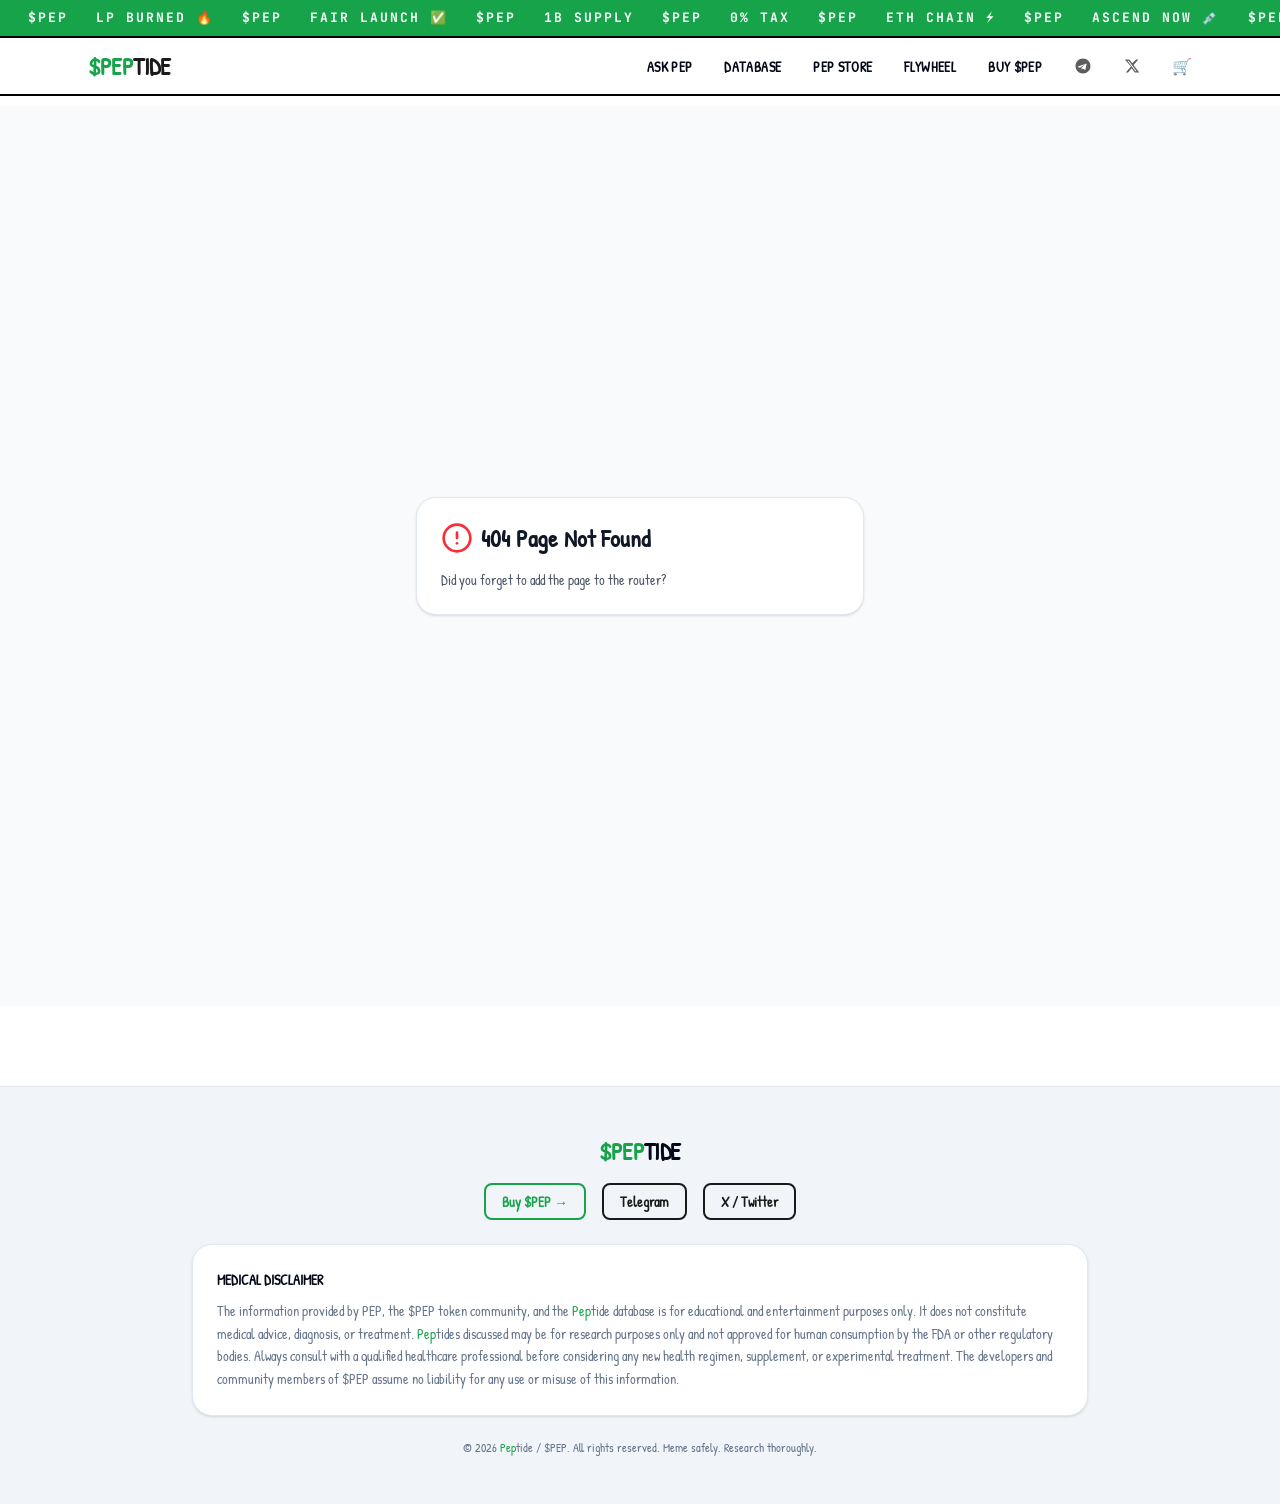
<file: index.html>
<!DOCTYPE html>
<html lang="en">
  <head>
    <meta charset="UTF-8" />
    <meta
      name="viewport"
      content="width=device-width, initial-scale=1.0, maximum-scale=1"
    />
    <title>Peptide / $PEP</title>
    <link rel="icon" type="image/png" href="/favicon.png" />
    <link rel="preconnect" href="https://fonts.googleapis.com" />
    <link rel="preconnect" href="https://fonts.gstatic.com" crossorigin />
    <link
      href="https://fonts.googleapis.com/css2?family=Patrick+Hand&family=Instrument+Serif:ital@0;1&family=Inter:wght@400;500;600;700&family=JetBrains+Mono:wght@400;600&display=swap"
      rel="stylesheet"
    />
    <script type="module" crossorigin src="/assets/index-G4hqKF3N.js"></script>
    <link rel="stylesheet" crossorigin href="/assets/index-BSyn8bwD.css" />
  </head>
  <body>
    <div id="root"></div>
  </body>
</html>
</file>
<file: assets/index-BSyn8bwD.css>
@layer properties {
  @supports (((-webkit-hyphens: none)) and (not (margin-trim: inline))) or
    ((-moz-orient: inline) and (not (color: rgb(from red r g b)))) {
    *,
    :before,
    :after,
    ::backdrop {
      --tw-translate-x: 0;
      --tw-translate-y: 0;
      --tw-translate-z: 0;
      --tw-rotate-x: initial;
      --tw-rotate-y: initial;
      --tw-rotate-z: initial;
      --tw-skew-x: initial;
      --tw-skew-y: initial;
      --tw-space-y-reverse: 0;
      --tw-space-x-reverse: 0;
      --tw-border-style: solid;
      --tw-gradient-position: initial;
      --tw-gradient-from: #0000;
      --tw-gradient-via: #0000;
      --tw-gradient-to: #0000;
      --tw-gradient-stops: initial;
      --tw-gradient-via-stops: initial;
      --tw-gradient-from-position: 0%;
      --tw-gradient-via-position: 50%;
      --tw-gradient-to-position: 100%;
      --tw-leading: initial;
      --tw-font-weight: initial;
      --tw-tracking: initial;
      --tw-ordinal: initial;
      --tw-slashed-zero: initial;
      --tw-numeric-figure: initial;
      --tw-numeric-spacing: initial;
      --tw-numeric-fraction: initial;
      --tw-shadow: 0 0 #0000;
      --tw-shadow-color: initial;
      --tw-shadow-alpha: 100%;
      --tw-inset-shadow: 0 0 #0000;
      --tw-inset-shadow-color: initial;
      --tw-inset-shadow-alpha: 100%;
      --tw-ring-color: initial;
      --tw-ring-shadow: 0 0 #0000;
      --tw-inset-ring-color: initial;
      --tw-inset-ring-shadow: 0 0 #0000;
      --tw-ring-inset: initial;
      --tw-ring-offset-width: 0px;
      --tw-ring-offset-color: #fff;
      --tw-ring-offset-shadow: 0 0 #0000;
      --tw-outline-style: solid;
      --tw-blur: initial;
      --tw-brightness: initial;
      --tw-contrast: initial;
      --tw-grayscale: initial;
      --tw-hue-rotate: initial;
      --tw-invert: initial;
      --tw-opacity: initial;
      --tw-saturate: initial;
      --tw-sepia: initial;
      --tw-drop-shadow: initial;
      --tw-drop-shadow-color: initial;
      --tw-drop-shadow-alpha: 100%;
      --tw-drop-shadow-size: initial;
      --tw-backdrop-blur: initial;
      --tw-backdrop-brightness: initial;
      --tw-backdrop-contrast: initial;
      --tw-backdrop-grayscale: initial;
      --tw-backdrop-hue-rotate: initial;
      --tw-backdrop-invert: initial;
      --tw-backdrop-opacity: initial;
      --tw-backdrop-saturate: initial;
      --tw-backdrop-sepia: initial;
      --tw-duration: initial;
      --tw-ease: initial;
      --tw-content: "";
      --tw-animation-delay: 0s;
      --tw-animation-direction: normal;
      --tw-animation-duration: initial;
      --tw-animation-fill-mode: none;
      --tw-animation-iteration-count: 1;
      --tw-enter-blur: 0;
      --tw-enter-opacity: 1;
      --tw-enter-rotate: 0;
      --tw-enter-scale: 1;
      --tw-enter-translate-x: 0;
      --tw-enter-translate-y: 0;
      --tw-exit-blur: 0;
      --tw-exit-opacity: 1;
      --tw-exit-rotate: 0;
      --tw-exit-scale: 1;
      --tw-exit-translate-x: 0;
      --tw-exit-translate-y: 0;
    }
  }
}
@layer theme {
  :root,
  :host {
    --color-red-50: oklch(97.1% 0.013 17.38);
    --color-red-300: oklch(80.8% 0.114 19.571);
    --color-red-400: oklch(70.4% 0.191 22.216);
    --color-red-500: oklch(63.7% 0.237 25.331);
    --color-red-600: oklch(57.7% 0.245 27.325);
    --color-amber-50: oklch(98.7% 0.022 95.277);
    --color-amber-200: oklch(92.4% 0.12 95.746);
    --color-amber-300: oklch(87.9% 0.169 91.605);
    --color-amber-400: oklch(82.8% 0.189 84.429);
    --color-amber-600: oklch(66.6% 0.179 58.318);
    --color-amber-700: oklch(55.5% 0.163 48.998);
    --color-amber-800: oklch(47.3% 0.137 46.201);
    --color-amber-950: oklch(27.9% 0.077 45.635);
    --color-green-500: oklch(72.3% 0.219 149.579);
    --color-green-600: oklch(62.7% 0.194 149.214);
    --color-gray-50: oklch(98.5% 0.002 247.839);
    --color-gray-600: oklch(44.6% 0.03 256.802);
    --color-gray-900: oklch(21% 0.034 264.665);
    --color-black: #000;
    --color-white: #fff;
    --spacing: 0.25rem;
    --container-sm: 24rem;
    --container-md: 28rem;
    --container-lg: 32rem;
    --container-xl: 36rem;
    --container-2xl: 42rem;
    --container-3xl: 48rem;
    --container-4xl: 56rem;
    --container-5xl: 64rem;
    --container-6xl: 72rem;
    --text-xs: 0.75rem;
    --text-xs--line-height: calc(1 / 0.75);
    --text-sm: 0.875rem;
    --text-sm--line-height: calc(1.25 / 0.875);
    --text-base: 1rem;
    --text-base--line-height: 1.5;
    --text-lg: 1.125rem;
    --text-lg--line-height: calc(1.75 / 1.125);
    --text-xl: 1.25rem;
    --text-xl--line-height: calc(1.75 / 1.25);
    --text-2xl: 1.5rem;
    --text-2xl--line-height: calc(2 / 1.5);
    --text-3xl: 1.875rem;
    --text-3xl--line-height: 1.2;
    --text-4xl: 2.25rem;
    --text-4xl--line-height: calc(2.5 / 2.25);
    --text-5xl: 3rem;
    --text-5xl--line-height: 1;
    --text-7xl: 4.5rem;
    --text-7xl--line-height: 1;
    --font-weight-normal: 400;
    --font-weight-medium: 500;
    --font-weight-semibold: 600;
    --font-weight-bold: 700;
    --font-weight-black: 900;
    --tracking-tight: -0.025em;
    --tracking-wide: 0.025em;
    --tracking-widest: 0.1em;
    --leading-tight: 1.25;
    --leading-snug: 1.375;
    --leading-normal: 1.5;
    --leading-relaxed: 1.625;
    --radius-2xl: 1rem;
    --drop-shadow-2xl: 0 25px 25px #00000026;
    --ease-out: cubic-bezier(0, 0, 0.2, 1);
    --ease-in-out: cubic-bezier(0.4, 0, 0.2, 1);
    --animate-spin: spin 1s linear infinite;
    --animate-pulse: pulse 2s cubic-bezier(0.4, 0, 0.6, 1) infinite;
    --blur-sm: 8px;
    --blur-xl: 24px;
    --aspect-video: 16 / 9;
    --default-transition-duration: 0.15s;
    --default-transition-timing-function: cubic-bezier(0.4, 0, 0.2, 1);
    --default-font-family: var(--app-font-sans);
    --default-mono-font-family: var(--app-font-mono);
    --color-border: hsl(var(--border));
  }
}
@layer base {
  *,
  :after,
  :before,
  ::backdrop {
    box-sizing: border-box;
    border: 0 solid;
    margin: 0;
    padding: 0;
  }
  ::file-selector-button {
    box-sizing: border-box;
    border: 0 solid;
    margin: 0;
    padding: 0;
  }
  html,
  :host {
    -webkit-text-size-adjust: 100%;
    tab-size: 4;
    line-height: 1.5;
    font-family: var(
      --default-font-family,
      ui-sans-serif,
      system-ui,
      sans-serif,
      "Apple Color Emoji",
      "Segoe UI Emoji",
      "Segoe UI Symbol",
      "Noto Color Emoji"
    );
    font-feature-settings: var(--default-font-feature-settings, normal);
    font-variation-settings: var(--default-font-variation-settings, normal);
    -webkit-tap-highlight-color: transparent;
  }
  hr {
    height: 0;
    color: inherit;
    border-top-width: 1px;
  }
  abbr:where([title]) {
    -webkit-text-decoration: underline dotted;
    text-decoration: underline dotted;
  }
  h1,
  h2,
  h3,
  h4,
  h5,
  h6 {
    font-size: inherit;
    font-weight: inherit;
  }
  a {
    color: inherit;
    -webkit-text-decoration: inherit;
    text-decoration: inherit;
  }
  b,
  strong {
    font-weight: bolder;
  }
  code,
  kbd,
  samp,
  pre {
    font-family: var(
      --default-mono-font-family,
      ui-monospace,
      SFMono-Regular,
      Menlo,
      Monaco,
      Consolas,
      "Liberation Mono",
      "Courier New",
      monospace
    );
    font-feature-settings: var(--default-mono-font-feature-settings, normal);
    font-variation-settings: var(
      --default-mono-font-variation-settings,
      normal
    );
    font-size: 1em;
  }
  small {
    font-size: 80%;
  }
  sub,
  sup {
    vertical-align: baseline;
    font-size: 75%;
    line-height: 0;
    position: relative;
  }
  sub {
    bottom: -0.25em;
  }
  sup {
    top: -0.5em;
  }
  table {
    text-indent: 0;
    border-color: inherit;
    border-collapse: collapse;
  }
  :-moz-focusring {
    outline: auto;
  }
  progress {
    vertical-align: baseline;
  }
  summary {
    display: list-item;
  }
  ol,
  ul,
  menu {
    list-style: none;
  }
  img,
  svg,
  video,
  canvas,
  audio,
  iframe,
  embed,
  object {
    vertical-align: middle;
    display: block;
  }
  img,
  video {
    max-width: 100%;
    height: auto;
  }
  button,
  input,
  select,
  optgroup,
  textarea {
    font: inherit;
    font-feature-settings: inherit;
    font-variation-settings: inherit;
    letter-spacing: inherit;
    color: inherit;
    opacity: 1;
    background-color: #0000;
    border-radius: 0;
  }
  ::file-selector-button {
    font: inherit;
    font-feature-settings: inherit;
    font-variation-settings: inherit;
    letter-spacing: inherit;
    color: inherit;
    opacity: 1;
    background-color: #0000;
    border-radius: 0;
  }
  :where(select:is([multiple], [size])) optgroup {
    font-weight: bolder;
  }
  :where(select:is([multiple], [size])) optgroup option {
    padding-inline-start: 20px;
  }
  ::file-selector-button {
    margin-inline-end: 4px;
  }
  ::placeholder {
    opacity: 1;
  }
  @supports (not ((-webkit-appearance: -apple-pay-button))) or
    (contain-intrinsic-size: 1px) {
    ::placeholder {
      color: currentColor;
    }
    @supports (color: color-mix(in lab, red, red)) {
      ::placeholder {
        color: color-mix(in oklab, currentcolor 50%, transparent);
      }
    }
  }
  textarea {
    resize: vertical;
  }
  ::-webkit-search-decoration {
    -webkit-appearance: none;
  }
  ::-webkit-date-and-time-value {
    min-height: 1lh;
    text-align: inherit;
  }
  ::-webkit-datetime-edit {
    display: inline-flex;
  }
  ::-webkit-datetime-edit-fields-wrapper {
    padding: 0;
  }
  ::-webkit-datetime-edit {
    padding-block: 0;
  }
  ::-webkit-datetime-edit-year-field {
    padding-block: 0;
  }
  ::-webkit-datetime-edit-month-field {
    padding-block: 0;
  }
  ::-webkit-datetime-edit-day-field {
    padding-block: 0;
  }
  ::-webkit-datetime-edit-hour-field {
    padding-block: 0;
  }
  ::-webkit-datetime-edit-minute-field {
    padding-block: 0;
  }
  ::-webkit-datetime-edit-second-field {
    padding-block: 0;
  }
  ::-webkit-datetime-edit-millisecond-field {
    padding-block: 0;
  }
  ::-webkit-datetime-edit-meridiem-field {
    padding-block: 0;
  }
  ::-webkit-calendar-picker-indicator {
    line-height: 1;
  }
  :-moz-ui-invalid {
    box-shadow: none;
  }
  button,
  input:where([type="button"], [type="reset"], [type="submit"]) {
    appearance: button;
  }
  ::file-selector-button {
    appearance: button;
  }
  ::-webkit-inner-spin-button {
    height: auto;
  }
  ::-webkit-outer-spin-button {
    height: auto;
  }
  [hidden]:where(:not([hidden="until-found"])) {
    display: none !important;
  }
  * {
    border-color: hsl(var(--border));
  }
  body {
    background-color: hsl(var(--background));
    font-family: var(--app-font-sans);
    color: hsl(var(--foreground));
    -webkit-font-smoothing: antialiased;
    -moz-osx-font-smoothing: grayscale;
  }
  a {
    text-decoration: none;
  }
}
@layer components;
@layer utilities {
  .\@container\/field-group {
    container: field-group/inline-size;
  }
  .pointer-events-auto {
    pointer-events: auto;
  }
  .pointer-events-none {
    pointer-events: none;
  }
  .invisible {
    visibility: hidden;
  }
  .visible {
    visibility: visible;
  }
  .sr-only {
    clip-path: inset(50%);
    white-space: nowrap;
    border-width: 0;
    width: 1px;
    height: 1px;
    margin: -1px;
    padding: 0;
    position: absolute;
    overflow: hidden;
  }
  .absolute {
    position: absolute;
  }
  .fixed {
    position: fixed;
  }
  .relative {
    position: relative;
  }
  .static {
    position: static;
  }
  .sticky {
    position: sticky;
  }
  .inset-0 {
    inset: calc(var(--spacing) * 0);
  }
  .inset-x-0 {
    inset-inline: calc(var(--spacing) * 0);
  }
  .inset-y-0 {
    inset-block: calc(var(--spacing) * 0);
  }
  .start {
    inset-inline-start: var(--spacing);
  }
  .end {
    inset-inline-end: var(--spacing);
  }
  .-top-12 {
    top: calc(var(--spacing) * -12);
  }
  .top-0 {
    top: calc(var(--spacing) * 0);
  }
  .top-1\.5 {
    top: calc(var(--spacing) * 1.5);
  }
  .top-1\/2 {
    top: 50%;
  }
  .top-2 {
    top: calc(var(--spacing) * 2);
  }
  .top-3\.5 {
    top: calc(var(--spacing) * 3.5);
  }
  .top-4 {
    top: calc(var(--spacing) * 4);
  }
  .top-\[1px\] {
    top: 1px;
  }
  .top-\[50\%\] {
    top: 50%;
  }
  .top-\[60\%\] {
    top: 60%;
  }
  .top-full {
    top: 100%;
  }
  .-right-12 {
    right: calc(var(--spacing) * -12);
  }
  .right-0 {
    right: calc(var(--spacing) * 0);
  }
  .right-1 {
    right: calc(var(--spacing) * 1);
  }
  .right-2 {
    right: calc(var(--spacing) * 2);
  }
  .right-3 {
    right: calc(var(--spacing) * 3);
  }
  .right-4 {
    right: calc(var(--spacing) * 4);
  }
  .-bottom-12 {
    bottom: calc(var(--spacing) * -12);
  }
  .bottom-0 {
    bottom: calc(var(--spacing) * 0);
  }
  .-left-12 {
    left: calc(var(--spacing) * -12);
  }
  .left-0 {
    left: calc(var(--spacing) * 0);
  }
  .left-1\/2 {
    left: 50%;
  }
  .left-2 {
    left: calc(var(--spacing) * 2);
  }
  .left-4 {
    left: calc(var(--spacing) * 4);
  }
  .left-\[50\%\] {
    left: 50%;
  }
  .-z-10 {
    z-index: -10;
  }
  .z-10 {
    z-index: 10;
  }
  .z-20 {
    z-index: 20;
  }
  .z-50 {
    z-index: 50;
  }
  .z-\[1\] {
    z-index: 1;
  }
  .z-\[100\] {
    z-index: 100;
  }
  .order-first {
    order: -9999;
  }
  .order-last {
    order: 9999;
  }
  .container {
    width: 100%;
  }
  @media (min-width: 40rem) {
    .container {
      max-width: 40rem;
    }
  }
  @media (min-width: 48rem) {
    .container {
      max-width: 48rem;
    }
  }
  @media (min-width: 64rem) {
    .container {
      max-width: 64rem;
    }
  }
  @media (min-width: 80rem) {
    .container {
      max-width: 80rem;
    }
  }
  @media (min-width: 96rem) {
    .container {
      max-width: 96rem;
    }
  }
  .\!m-0 {
    margin: calc(var(--spacing) * 0) !important;
  }
  .-mx-1 {
    margin-inline: calc(var(--spacing) * -1);
  }
  .mx-2 {
    margin-inline: calc(var(--spacing) * 2);
  }
  .mx-3\.5 {
    margin-inline: calc(var(--spacing) * 3.5);
  }
  .mx-4 {
    margin-inline: calc(var(--spacing) * 4);
  }
  .mx-auto {
    margin-inline: auto;
  }
  .-my-2 {
    margin-block: calc(var(--spacing) * -2);
  }
  .my-0 {
    margin-block: calc(var(--spacing) * 0);
  }
  .my-0\.5 {
    margin-block: calc(var(--spacing) * 0.5);
  }
  .my-1 {
    margin-block: calc(var(--spacing) * 1);
  }
  .-mt-4 {
    margin-top: calc(var(--spacing) * -4);
  }
  .mt-0\.5 {
    margin-top: calc(var(--spacing) * 0.5);
  }
  .mt-1 {
    margin-top: calc(var(--spacing) * 1);
  }
  .mt-1\.5 {
    margin-top: calc(var(--spacing) * 1.5);
  }
  .mt-2 {
    margin-top: calc(var(--spacing) * 2);
  }
  .mt-4 {
    margin-top: calc(var(--spacing) * 4);
  }
  .mt-12 {
    margin-top: calc(var(--spacing) * 12);
  }
  .mt-20 {
    margin-top: calc(var(--spacing) * 20);
  }
  .mt-24 {
    margin-top: calc(var(--spacing) * 24);
  }
  .mt-auto {
    margin-top: auto;
  }
  .mr-2 {
    margin-right: calc(var(--spacing) * 2);
  }
  .mb-1 {
    margin-bottom: calc(var(--spacing) * 1);
  }
  .mb-1\.5 {
    margin-bottom: calc(var(--spacing) * 1.5);
  }
  .mb-2 {
    margin-bottom: calc(var(--spacing) * 2);
  }
  .mb-3 {
    margin-bottom: calc(var(--spacing) * 3);
  }
  .mb-4 {
    margin-bottom: calc(var(--spacing) * 4);
  }
  .mb-6 {
    margin-bottom: calc(var(--spacing) * 6);
  }
  .mb-8 {
    margin-bottom: calc(var(--spacing) * 8);
  }
  .mb-10 {
    margin-bottom: calc(var(--spacing) * 10);
  }
  .mb-12 {
    margin-bottom: calc(var(--spacing) * 12);
  }
  .mb-14 {
    margin-bottom: calc(var(--spacing) * 14);
  }
  .-ml-4 {
    margin-left: calc(var(--spacing) * -4);
  }
  .ml-1 {
    margin-left: calc(var(--spacing) * 1);
  }
  .ml-4 {
    margin-left: calc(var(--spacing) * 4);
  }
  .ml-auto {
    margin-left: auto;
  }
  .line-clamp-2 {
    -webkit-line-clamp: 2;
    -webkit-box-orient: vertical;
    display: -webkit-box;
    overflow: hidden;
  }
  .block {
    display: block;
  }
  .flex {
    display: flex;
  }
  .grid {
    display: grid;
  }
  .hidden {
    display: none;
  }
  .inline-block {
    display: inline-block;
  }
  .inline-flex {
    display: inline-flex;
  }
  .table {
    display: table;
  }
  .aspect-square {
    aspect-ratio: 1;
  }
  .aspect-video {
    aspect-ratio: var(--aspect-video);
  }
  .size-4 {
    width: calc(var(--spacing) * 4);
    height: calc(var(--spacing) * 4);
  }
  .size-6 {
    width: calc(var(--spacing) * 6);
    height: calc(var(--spacing) * 6);
  }
  .size-8 {
    width: calc(var(--spacing) * 8);
    height: calc(var(--spacing) * 8);
  }
  .size-10 {
    width: calc(var(--spacing) * 10);
    height: calc(var(--spacing) * 10);
  }
  .size-\[--cell-size\] {
    width: --cell-size;
    height: --cell-size;
  }
  .h-1\.5 {
    height: calc(var(--spacing) * 1.5);
  }
  .h-2 {
    height: calc(var(--spacing) * 2);
  }
  .h-2\.5 {
    height: calc(var(--spacing) * 2.5);
  }
  .h-3 {
    height: calc(var(--spacing) * 3);
  }
  .h-3\.5 {
    height: calc(var(--spacing) * 3.5);
  }
  .h-4 {
    height: calc(var(--spacing) * 4);
  }
  .h-5 {
    height: calc(var(--spacing) * 5);
  }
  .h-6 {
    height: calc(var(--spacing) * 6);
  }
  .h-7 {
    height: calc(var(--spacing) * 7);
  }
  .h-8 {
    height: calc(var(--spacing) * 8);
  }
  .h-9 {
    height: calc(var(--spacing) * 9);
  }
  .h-10 {
    height: calc(var(--spacing) * 10);
  }
  .h-12 {
    height: calc(var(--spacing) * 12);
  }
  .h-14 {
    height: calc(var(--spacing) * 14);
  }
  .h-56 {
    height: calc(var(--spacing) * 56);
  }
  .h-64 {
    height: calc(var(--spacing) * 64);
  }
  .h-\[--cell-size\] {
    height: --cell-size;
  }
  .h-\[1px\] {
    height: 1px;
  }
  .h-\[var\(--radix-navigation-menu-viewport-height\)\] {
    height: var(--radix-navigation-menu-viewport-height);
  }
  .h-\[var\(--radix-select-trigger-height\)\] {
    height: var(--radix-select-trigger-height);
  }
  .h-auto {
    height: auto;
  }
  .h-full {
    height: 100%;
  }
  .h-px {
    height: 1px;
  }
  .h-svh {
    height: 100svh;
  }
  .max-h-\[--radix-context-menu-content-available-height\] {
    max-height: --radix-context-menu-content-available-height;
  }
  .max-h-\[--radix-select-content-available-height\] {
    max-height: --radix-select-content-available-height;
  }
  .max-h-\[90vh\] {
    max-height: 90vh;
  }
  .max-h-\[300px\] {
    max-height: 300px;
  }
  .max-h-\[var\(--radix-dropdown-menu-content-available-height\)\] {
    max-height: var(--radix-dropdown-menu-content-available-height);
  }
  .max-h-screen {
    max-height: 100vh;
  }
  .min-h-0 {
    min-height: calc(var(--spacing) * 0);
  }
  .min-h-8 {
    min-height: calc(var(--spacing) * 8);
  }
  .min-h-9 {
    min-height: calc(var(--spacing) * 9);
  }
  .min-h-10 {
    min-height: calc(var(--spacing) * 10);
  }
  .min-h-\[60px\] {
    min-height: 60px;
  }
  .min-h-screen {
    min-height: 100vh;
  }
  .min-h-svh {
    min-height: 100svh;
  }
  .w-0 {
    width: calc(var(--spacing) * 0);
  }
  .w-1 {
    width: calc(var(--spacing) * 1);
  }
  .w-2 {
    width: calc(var(--spacing) * 2);
  }
  .w-2\.5 {
    width: calc(var(--spacing) * 2.5);
  }
  .w-3 {
    width: calc(var(--spacing) * 3);
  }
  .w-3\.5 {
    width: calc(var(--spacing) * 3.5);
  }
  .w-3\/4 {
    width: 75%;
  }
  .w-4 {
    width: calc(var(--spacing) * 4);
  }
  .w-5 {
    width: calc(var(--spacing) * 5);
  }
  .w-7 {
    width: calc(var(--spacing) * 7);
  }
  .w-8 {
    width: calc(var(--spacing) * 8);
  }
  .w-9 {
    width: calc(var(--spacing) * 9);
  }
  .w-10 {
    width: calc(var(--spacing) * 10);
  }
  .w-12 {
    width: calc(var(--spacing) * 12);
  }
  .w-28 {
    width: calc(var(--spacing) * 28);
  }
  .w-64 {
    width: calc(var(--spacing) * 64);
  }
  .w-72 {
    width: calc(var(--spacing) * 72);
  }
  .w-\[--cell-size\] {
    width: --cell-size;
  }
  .w-\[1px\] {
    width: 1px;
  }
  .w-\[100px\] {
    width: 100px;
  }
  .w-\[var\(--sidebar-width\)\] {
    width: var(--sidebar-width);
  }
  .w-auto {
    width: auto;
  }
  .w-fit {
    width: fit-content;
  }
  .w-full {
    width: 100%;
  }
  .w-max {
    width: max-content;
  }
  .w-px {
    width: 1px;
  }
  .max-w-2xl {
    max-width: var(--container-2xl);
  }
  .max-w-3xl {
    max-width: var(--container-3xl);
  }
  .max-w-4xl {
    max-width: var(--container-4xl);
  }
  .max-w-5xl {
    max-width: var(--container-5xl);
  }
  .max-w-6xl {
    max-width: var(--container-6xl);
  }
  .max-w-\[var\(--skeleton-width\)\] {
    max-width: var(--skeleton-width);
  }
  .max-w-lg {
    max-width: var(--container-lg);
  }
  .max-w-max {
    max-width: max-content;
  }
  .max-w-md {
    max-width: var(--container-md);
  }
  .max-w-sm {
    max-width: var(--container-sm);
  }
  .max-w-xl {
    max-width: var(--container-xl);
  }
  .min-w-0 {
    min-width: calc(var(--spacing) * 0);
  }
  .min-w-5 {
    min-width: calc(var(--spacing) * 5);
  }
  .min-w-8 {
    min-width: calc(var(--spacing) * 8);
  }
  .min-w-9 {
    min-width: calc(var(--spacing) * 9);
  }
  .min-w-10 {
    min-width: calc(var(--spacing) * 10);
  }
  .min-w-\[--cell-size\] {
    min-width: --cell-size;
  }
  .min-w-\[8rem\] {
    min-width: 8rem;
  }
  .min-w-\[12rem\] {
    min-width: 12rem;
  }
  .min-w-\[var\(--radix-select-trigger-width\)\] {
    min-width: var(--radix-select-trigger-width);
  }
  .flex-1 {
    flex: 1;
  }
  .flex-shrink-0,
  .shrink-0 {
    flex-shrink: 0;
  }
  .grow {
    flex-grow: 1;
  }
  .grow-0 {
    flex-grow: 0;
  }
  .basis-full {
    flex-basis: 100%;
  }
  .caption-bottom {
    caption-side: bottom;
  }
  .border-collapse {
    border-collapse: collapse;
  }
  .origin-\[--radix-context-menu-content-transform-origin\] {
    transform-origin: --radix-context-menu-content-transform-origin;
  }
  .origin-\[--radix-dropdown-menu-content-transform-origin\] {
    transform-origin: --radix-dropdown-menu-content-transform-origin;
  }
  .origin-\[--radix-hover-card-content-transform-origin\] {
    transform-origin: --radix-hover-card-content-transform-origin;
  }
  .origin-\[--radix-menubar-content-transform-origin\] {
    transform-origin: --radix-menubar-content-transform-origin;
  }
  .origin-\[--radix-popover-content-transform-origin\] {
    transform-origin: --radix-popover-content-transform-origin;
  }
  .origin-\[--radix-select-content-transform-origin\] {
    transform-origin: --radix-select-content-transform-origin;
  }
  .origin-\[--radix-tooltip-content-transform-origin\] {
    transform-origin: --radix-tooltip-content-transform-origin;
  }
  .-translate-x-1\/2 {
    --tw-translate-x: -50%;
    translate: var(--tw-translate-x) var(--tw-translate-y);
  }
  .-translate-x-px {
    --tw-translate-x: -1px;
    translate: var(--tw-translate-x) var(--tw-translate-y);
  }
  .translate-x-\[-50\%\] {
    --tw-translate-x: -50%;
    translate: var(--tw-translate-x) var(--tw-translate-y);
  }
  .translate-x-px {
    --tw-translate-x: 1px;
    translate: var(--tw-translate-x) var(--tw-translate-y);
  }
  .-translate-y-1\/2 {
    --tw-translate-y: -50%;
    translate: var(--tw-translate-x) var(--tw-translate-y);
  }
  .translate-y-\[-50\%\] {
    --tw-translate-y: -50%;
    translate: var(--tw-translate-x) var(--tw-translate-y);
  }
  .rotate-45 {
    rotate: 45deg;
  }
  .rotate-90 {
    rotate: 90deg;
  }
  .transform {
    transform: var(--tw-rotate-x) var(--tw-rotate-y) var(--tw-rotate-z)
      var(--tw-skew-x) var(--tw-skew-y);
  }
  .animate-caret-blink {
    animation: 1.25s ease-out infinite caret-blink;
  }
  .animate-in {
    animation: enter var(--tw-animation-duration, var(--tw-duration, 0.15s))
      var(--tw-ease, ease) var(--tw-animation-delay, 0s)
      var(--tw-animation-iteration-count, 1)
      var(--tw-animation-direction, normal) var(--tw-animation-fill-mode, none);
  }
  .animate-pulse {
    animation: var(--animate-pulse);
  }
  .animate-spin {
    animation: var(--animate-spin);
  }
  .cursor-default {
    cursor: default;
  }
  .cursor-pointer {
    cursor: pointer;
  }
  .cursor-text {
    cursor: text;
  }
  .touch-none {
    touch-action: none;
  }
  .resize {
    resize: both;
  }
  .resize-none {
    resize: none;
  }
  .list-disc {
    list-style-type: disc;
  }
  .list-none {
    list-style-type: none;
  }
  .grid-cols-2 {
    grid-template-columns: repeat(2, minmax(0, 1fr));
  }
  .flex-col {
    flex-direction: column;
  }
  .flex-col-reverse {
    flex-direction: column-reverse;
  }
  .flex-row {
    flex-direction: row;
  }
  .flex-wrap {
    flex-wrap: wrap;
  }
  .place-content-center {
    place-content: center;
  }
  .items-center {
    align-items: center;
  }
  .items-end {
    align-items: flex-end;
  }
  .items-start {
    align-items: flex-start;
  }
  .items-stretch {
    align-items: stretch;
  }
  .justify-between {
    justify-content: space-between;
  }
  .justify-center {
    justify-content: center;
  }
  .justify-end {
    justify-content: flex-end;
  }
  .justify-start {
    justify-content: flex-start;
  }
  .gap-1 {
    gap: calc(var(--spacing) * 1);
  }
  .gap-1\.5 {
    gap: calc(var(--spacing) * 1.5);
  }
  .gap-2 {
    gap: calc(var(--spacing) * 2);
  }
  .gap-2\.5 {
    gap: calc(var(--spacing) * 2.5);
  }
  .gap-3 {
    gap: calc(var(--spacing) * 3);
  }
  .gap-4 {
    gap: calc(var(--spacing) * 4);
  }
  .gap-5 {
    gap: calc(var(--spacing) * 5);
  }
  .gap-6 {
    gap: calc(var(--spacing) * 6);
  }
  .gap-7 {
    gap: calc(var(--spacing) * 7);
  }
  .gap-8 {
    gap: calc(var(--spacing) * 8);
  }
  :where(.space-y-1 > :not(:last-child)) {
    --tw-space-y-reverse: 0;
    margin-block-start: calc(
      calc(var(--spacing) * 1) * var(--tw-space-y-reverse)
    );
    margin-block-end: calc(
      calc(var(--spacing) * 1) * calc(1 - var(--tw-space-y-reverse))
    );
  }
  :where(.space-y-1\.5 > :not(:last-child)) {
    --tw-space-y-reverse: 0;
    margin-block-start: calc(
      calc(var(--spacing) * 1.5) * var(--tw-space-y-reverse)
    );
    margin-block-end: calc(
      calc(var(--spacing) * 1.5) * calc(1 - var(--tw-space-y-reverse))
    );
  }
  :where(.space-y-2 > :not(:last-child)) {
    --tw-space-y-reverse: 0;
    margin-block-start: calc(
      calc(var(--spacing) * 2) * var(--tw-space-y-reverse)
    );
    margin-block-end: calc(
      calc(var(--spacing) * 2) * calc(1 - var(--tw-space-y-reverse))
    );
  }
  :where(.space-y-6 > :not(:last-child)) {
    --tw-space-y-reverse: 0;
    margin-block-start: calc(
      calc(var(--spacing) * 6) * var(--tw-space-y-reverse)
    );
    margin-block-end: calc(
      calc(var(--spacing) * 6) * calc(1 - var(--tw-space-y-reverse))
    );
  }
  :where(.space-x-1 > :not(:last-child)) {
    --tw-space-x-reverse: 0;
    margin-inline-start: calc(
      calc(var(--spacing) * 1) * var(--tw-space-x-reverse)
    );
    margin-inline-end: calc(
      calc(var(--spacing) * 1) * calc(1 - var(--tw-space-x-reverse))
    );
  }
  :where(.space-x-4 > :not(:last-child)) {
    --tw-space-x-reverse: 0;
    margin-inline-start: calc(
      calc(var(--spacing) * 4) * var(--tw-space-x-reverse)
    );
    margin-inline-end: calc(
      calc(var(--spacing) * 4) * calc(1 - var(--tw-space-x-reverse))
    );
  }
  .self-stretch {
    align-self: stretch;
  }
  .overflow-auto {
    overflow: auto;
  }
  .overflow-hidden {
    overflow: hidden;
  }
  .overflow-x-hidden {
    overflow-x: hidden;
  }
  .overflow-y-auto {
    overflow-y: auto;
  }
  .rounded-2xl {
    border-radius: var(--radius-2xl);
  }
  .rounded-\[2px\] {
    border-radius: 2px;
  }
  .rounded-\[calc\(var\(--radius\)-5px\)\] {
    border-radius: calc(var(--radius) - 5px);
  }
  .rounded-\[inherit\] {
    border-radius: inherit;
  }
  .rounded-full {
    border-radius: 3.40282e38px;
  }
  .rounded-lg {
    border-radius: var(--radius);
  }
  .rounded-md {
    border-radius: calc(var(--radius) - 2px);
  }
  .rounded-none {
    border-radius: 0;
  }
  .rounded-sm {
    border-radius: calc(var(--radius) - 4px);
  }
  .rounded-xl {
    border-radius: calc(var(--radius) + 4px);
  }
  .rounded-t-\[10px\] {
    border-top-left-radius: 10px;
    border-top-right-radius: 10px;
  }
  .rounded-l-md {
    border-top-left-radius: calc(var(--radius) - 2px);
    border-bottom-left-radius: calc(var(--radius) - 2px);
  }
  .rounded-tl-sm {
    border-top-left-radius: calc(var(--radius) - 4px);
  }
  .rounded-r-md {
    border-top-right-radius: calc(var(--radius) - 2px);
    border-bottom-right-radius: calc(var(--radius) - 2px);
  }
  .border {
    border-style: var(--tw-border-style);
    border-width: 1px;
  }
  .border-0 {
    border-style: var(--tw-border-style);
    border-width: 0;
  }
  .border-2 {
    border-style: var(--tw-border-style);
    border-width: 2px;
  }
  .border-\[1\.5px\] {
    border-style: var(--tw-border-style);
    border-width: 1.5px;
  }
  .border-y {
    border-block-style: var(--tw-border-style);
    border-block-width: 1px;
  }
  .border-t {
    border-top-style: var(--tw-border-style);
    border-top-width: 1px;
  }
  .border-t-2 {
    border-top-style: var(--tw-border-style);
    border-top-width: 2px;
  }
  .border-r {
    border-right-style: var(--tw-border-style);
    border-right-width: 1px;
  }
  .border-b {
    border-bottom-style: var(--tw-border-style);
    border-bottom-width: 1px;
  }
  .border-b-2 {
    border-bottom-style: var(--tw-border-style);
    border-bottom-width: 2px;
  }
  .border-l {
    border-left-style: var(--tw-border-style);
    border-left-width: 1px;
  }
  .border-dashed {
    --tw-border-style: dashed;
    border-style: dashed;
  }
  .border-none {
    --tw-border-style: none;
    border-style: none;
  }
  .\[border-color\:var\(--badge-outline\)\] {
    border-color: var(--badge-outline);
  }
  .\[border-color\:var\(--button-outline\)\] {
    border-color: var(--button-outline);
  }
  .border-\[--color-border\] {
    border-color: --color-border;
  }
  .border-amber-200 {
    border-color: var(--color-amber-200);
  }
  .border-black {
    border-color: var(--color-black);
  }
  .border-border,
  .border-border\/50 {
    border-color: hsl(var(--border));
  }
  @supports (color: color-mix(in lab, red, red)) {
    .border-border\/50 {
      border-color: color-mix(in oklab, hsl(var(--border)) 50%, transparent);
    }
  }
  .border-destructive {
    border-color: hsl(var(--destructive));
  }
  .border-destructive-border {
    border-color: var(--destructive-border);
  }
  .border-destructive\/50 {
    border-color: hsl(var(--destructive));
  }
  @supports (color: color-mix(in lab, red, red)) {
    .border-destructive\/50 {
      border-color: color-mix(
        in oklab,
        hsl(var(--destructive)) 50%,
        transparent
      );
    }
  }
  .border-input {
    border-color: hsl(var(--input));
  }
  .border-primary {
    border-color: hsl(var(--primary));
  }
  .border-primary-border {
    border-color: var(--primary-border);
  }
  .border-primary\/20 {
    border-color: hsl(var(--primary));
  }
  @supports (color: color-mix(in lab, red, red)) {
    .border-primary\/20 {
      border-color: color-mix(in oklab, hsl(var(--primary)) 20%, transparent);
    }
  }
  .border-primary\/50 {
    border-color: hsl(var(--primary));
  }
  @supports (color: color-mix(in lab, red, red)) {
    .border-primary\/50 {
      border-color: color-mix(in oklab, hsl(var(--primary)) 50%, transparent);
    }
  }
  .border-secondary {
    border-color: hsl(var(--secondary));
  }
  .border-secondary-border {
    border-color: var(--secondary-border);
  }
  .border-sidebar-border {
    border-color: hsl(var(--sidebar-border));
  }
  .border-transparent {
    border-color: #0000;
  }
  .border-t-transparent {
    border-top-color: #0000;
  }
  .border-l-transparent {
    border-left-color: #0000;
  }
  .bg-\[--color-bg\] {
    background-color: --color-bg;
  }
  .bg-accent {
    background-color: hsl(var(--accent));
  }
  .bg-amber-50 {
    background-color: var(--color-amber-50);
  }
  .bg-background {
    background-color: hsl(var(--background));
  }
  .bg-black\/60 {
    background-color: #0009;
  }
  @supports (color: color-mix(in lab, red, red)) {
    .bg-black\/60 {
      background-color: color-mix(
        in oklab,
        var(--color-black) 60%,
        transparent
      );
    }
  }
  .bg-black\/80 {
    background-color: #000c;
  }
  @supports (color: color-mix(in lab, red, red)) {
    .bg-black\/80 {
      background-color: color-mix(
        in oklab,
        var(--color-black) 80%,
        transparent
      );
    }
  }
  .bg-border {
    background-color: hsl(var(--border));
  }
  .bg-card {
    background-color: hsl(var(--card));
  }
  .bg-destructive {
    background-color: hsl(var(--destructive));
  }
  .bg-foreground {
    background-color: hsl(var(--foreground));
  }
  .bg-gray-50 {
    background-color: var(--color-gray-50);
  }
  .bg-input {
    background-color: hsl(var(--input));
  }
  .bg-muted,
  .bg-muted\/50 {
    background-color: hsl(var(--muted));
  }
  @supports (color: color-mix(in lab, red, red)) {
    .bg-muted\/50 {
      background-color: color-mix(in oklab, hsl(var(--muted)) 50%, transparent);
    }
  }
  .bg-popover {
    background-color: hsl(var(--popover));
  }
  .bg-primary,
  .bg-primary\/10 {
    background-color: hsl(var(--primary));
  }
  @supports (color: color-mix(in lab, red, red)) {
    .bg-primary\/10 {
      background-color: color-mix(
        in oklab,
        hsl(var(--primary)) 10%,
        transparent
      );
    }
  }
  .bg-primary\/20 {
    background-color: hsl(var(--primary));
  }
  @supports (color: color-mix(in lab, red, red)) {
    .bg-primary\/20 {
      background-color: color-mix(
        in oklab,
        hsl(var(--primary)) 20%,
        transparent
      );
    }
  }
  .bg-secondary,
  .bg-secondary\/10 {
    background-color: hsl(var(--secondary));
  }
  @supports (color: color-mix(in lab, red, red)) {
    .bg-secondary\/10 {
      background-color: color-mix(
        in oklab,
        hsl(var(--secondary)) 10%,
        transparent
      );
    }
  }
  .bg-sidebar {
    background-color: hsl(var(--sidebar));
  }
  .bg-sidebar-border {
    background-color: hsl(var(--sidebar-border));
  }
  .bg-transparent {
    background-color: #0000;
  }
  .bg-white {
    background-color: var(--color-white);
  }
  .bg-gradient-to-br {
    --tw-gradient-position: to bottom right in oklab;
    background-image: linear-gradient(var(--tw-gradient-stops));
  }
  .bg-gradient-to-r {
    --tw-gradient-position: to right in oklab;
    background-image: linear-gradient(var(--tw-gradient-stops));
  }
  .bg-\[radial-gradient\(ellipse_at_center\,_var\(--tw-gradient-stops\)\)\] {
    background-image: radial-gradient(
      ellipse at center,
      var(--tw-gradient-stops)
    );
  }
  .bg-\[url\(\'data\:image\/svg\+xml\,\%3csvg\%20width\%3d\%2260\%22\%20height\%3d\%2260\%22\%20viewbox\%3d\%220\%200\%2060\%2060\%22\%20xmlns\%3d\%22http\%3a\/\/www\.w3\.org\/2000\/svg\%22\%3e\%3cg\%20fill\%3d\%22none\%22\%20fill-rule\%3d\%22evenodd\%22\%3e\%3cg\%20fill\%3d\%22\%2322c55e\%22\%20fill-opacity\%3d\%220\.03\%22\%3e\%3cpath\%20d\%3d\%22m36\%2034v-4h-2v4h-4v2h4v4h2v-4h4v-2h-4zm0-30v0h-2v4h-4v2h4v4h2v6h4v4h-4zm6\%2034v-4h4v4h0v2h4v4h2v-4h4v-2h6zm6\%204v0h4v4h0v2h4v4h2v6h4v4h6z\%22\/\%3e\%3c\/g\%3e\%3c\/g\%3e\%3c\/svg\%3e\'\)\] {
    background-image: url(data:image/svg+xml,%3Csvg%20width%3D%2260%22%20height%3D%2260%22%20viewBox%3D%220%200%2060%2060%22%20xmlns%3D%22http%3A//www.w3.org/2000/svg%22%3E%3Cg%20fill%3D%22none%22%20fill-rule%3D%22evenodd%22%3E%3Cg%20fill%3D%22%2322C55E%22%20fill-opacity%3D%220.03%22%3E%3Cpath%20d%3D%22M36%2034v-4h-2v4h-4v2h4v4h2v-4h4v-2h-4zm0-30V0h-2v4h-4v2h4v4h2V6h4V4h-4zM6%2034v-4H4v4H0v2h4v4h2v-4h4v-2H6zM6%204V0H4v4H0v2h4v4h2V6h4V4H6z%22/%3E%3C/g%3E%3C/g%3E%3C/svg%3E);
  }
  .from-primary {
    --tw-gradient-from: hsl(var(--primary));
    --tw-gradient-stops: var(
      --tw-gradient-via-stops,
      var(--tw-gradient-position),
      var(--tw-gradient-from) var(--tw-gradient-from-position),
      var(--tw-gradient-to) var(--tw-gradient-to-position)
    );
  }
  .from-primary\/5 {
    --tw-gradient-from: hsl(var(--primary));
  }
  @supports (color: color-mix(in lab, red, red)) {
    .from-primary\/5 {
      --tw-gradient-from: color-mix(
        in oklab,
        hsl(var(--primary)) 5%,
        transparent
      );
    }
  }
  .from-primary\/5 {
    --tw-gradient-stops: var(
      --tw-gradient-via-stops,
      var(--tw-gradient-position),
      var(--tw-gradient-from) var(--tw-gradient-from-position),
      var(--tw-gradient-to) var(--tw-gradient-to-position)
    );
  }
  .from-primary\/15 {
    --tw-gradient-from: hsl(var(--primary));
  }
  @supports (color: color-mix(in lab, red, red)) {
    .from-primary\/15 {
      --tw-gradient-from: color-mix(
        in oklab,
        hsl(var(--primary)) 15%,
        transparent
      );
    }
  }
  .from-primary\/15 {
    --tw-gradient-stops: var(
      --tw-gradient-via-stops,
      var(--tw-gradient-position),
      var(--tw-gradient-from) var(--tw-gradient-from-position),
      var(--tw-gradient-to) var(--tw-gradient-to-position)
    );
  }
  .via-primary {
    --tw-gradient-via: hsl(var(--primary));
    --tw-gradient-via-stops: var(--tw-gradient-position),
      var(--tw-gradient-from) var(--tw-gradient-from-position),
      var(--tw-gradient-via) var(--tw-gradient-via-position),
      var(--tw-gradient-to) var(--tw-gradient-to-position);
    --tw-gradient-stops: var(--tw-gradient-via-stops);
  }
  .via-secondary\/10 {
    --tw-gradient-via: hsl(var(--secondary));
  }
  @supports (color: color-mix(in lab, red, red)) {
    .via-secondary\/10 {
      --tw-gradient-via: color-mix(
        in oklab,
        hsl(var(--secondary)) 10%,
        transparent
      );
    }
  }
  .via-secondary\/10 {
    --tw-gradient-via-stops: var(--tw-gradient-position),
      var(--tw-gradient-from) var(--tw-gradient-from-position),
      var(--tw-gradient-via) var(--tw-gradient-via-position),
      var(--tw-gradient-to) var(--tw-gradient-to-position);
    --tw-gradient-stops: var(--tw-gradient-via-stops);
  }
  .to-background {
    --tw-gradient-to: hsl(var(--background));
    --tw-gradient-stops: var(
      --tw-gradient-via-stops,
      var(--tw-gradient-position),
      var(--tw-gradient-from) var(--tw-gradient-from-position),
      var(--tw-gradient-to) var(--tw-gradient-to-position)
    );
  }
  .to-secondary {
    --tw-gradient-to: hsl(var(--secondary));
    --tw-gradient-stops: var(
      --tw-gradient-via-stops,
      var(--tw-gradient-position),
      var(--tw-gradient-from) var(--tw-gradient-from-position),
      var(--tw-gradient-to) var(--tw-gradient-to-position)
    );
  }
  .to-secondary\/5 {
    --tw-gradient-to: hsl(var(--secondary));
  }
  @supports (color: color-mix(in lab, red, red)) {
    .to-secondary\/5 {
      --tw-gradient-to: color-mix(
        in oklab,
        hsl(var(--secondary)) 5%,
        transparent
      );
    }
  }
  .to-secondary\/5 {
    --tw-gradient-stops: var(
      --tw-gradient-via-stops,
      var(--tw-gradient-position),
      var(--tw-gradient-from) var(--tw-gradient-from-position),
      var(--tw-gradient-to) var(--tw-gradient-to-position)
    );
  }
  .bg-clip-text {
    -webkit-background-clip: text;
    background-clip: text;
  }
  .fill-current {
    fill: currentColor;
  }
  .fill-primary {
    fill: hsl(var(--primary));
  }
  .p-0 {
    padding: calc(var(--spacing) * 0);
  }
  .p-1 {
    padding: calc(var(--spacing) * 1);
  }
  .p-2 {
    padding: calc(var(--spacing) * 2);
  }
  .p-3 {
    padding: calc(var(--spacing) * 3);
  }
  .p-4 {
    padding: calc(var(--spacing) * 4);
  }
  .p-5 {
    padding: calc(var(--spacing) * 5);
  }
  .p-6 {
    padding: calc(var(--spacing) * 6);
  }
  .p-12 {
    padding: calc(var(--spacing) * 12);
  }
  .p-\[1px\] {
    padding: 1px;
  }
  .px-1 {
    padding-inline: calc(var(--spacing) * 1);
  }
  .px-1\.5 {
    padding-inline: calc(var(--spacing) * 1.5);
  }
  .px-2 {
    padding-inline: calc(var(--spacing) * 2);
  }
  .px-2\.5 {
    padding-inline: calc(var(--spacing) * 2.5);
  }
  .px-3 {
    padding-inline: calc(var(--spacing) * 3);
  }
  .px-4 {
    padding-inline: calc(var(--spacing) * 4);
  }
  .px-5 {
    padding-inline: calc(var(--spacing) * 5);
  }
  .px-6 {
    padding-inline: calc(var(--spacing) * 6);
  }
  .px-8 {
    padding-inline: calc(var(--spacing) * 8);
  }
  .px-\[--cell-size\] {
    padding-inline: --cell-size;
  }
  .py-0\.5 {
    padding-block: calc(var(--spacing) * 0.5);
  }
  .py-1 {
    padding-block: calc(var(--spacing) * 1);
  }
  .py-1\.5 {
    padding-block: calc(var(--spacing) * 1.5);
  }
  .py-2 {
    padding-block: calc(var(--spacing) * 2);
  }
  .py-3 {
    padding-block: calc(var(--spacing) * 3);
  }
  .py-3\.5 {
    padding-block: calc(var(--spacing) * 3.5);
  }
  .py-4 {
    padding-block: calc(var(--spacing) * 4);
  }
  .py-6 {
    padding-block: calc(var(--spacing) * 6);
  }
  .py-10 {
    padding-block: calc(var(--spacing) * 10);
  }
  .py-12 {
    padding-block: calc(var(--spacing) * 12);
  }
  .py-16 {
    padding-block: calc(var(--spacing) * 16);
  }
  .py-20 {
    padding-block: calc(var(--spacing) * 20);
  }
  .pt-0 {
    padding-top: calc(var(--spacing) * 0);
  }
  .pt-3 {
    padding-top: calc(var(--spacing) * 3);
  }
  .pt-4 {
    padding-top: calc(var(--spacing) * 4);
  }
  .pt-6 {
    padding-top: calc(var(--spacing) * 6);
  }
  .pt-20 {
    padding-top: calc(var(--spacing) * 20);
  }
  .pt-141 {
    padding-top: calc(var(--spacing) * 141);
  }
  .pt-\[106px\] {
    padding-top: 106px;
  }
  .pr-1 {
    padding-right: calc(var(--spacing) * 1);
  }
  .pr-2 {
    padding-right: calc(var(--spacing) * 2);
  }
  .pr-2\.5 {
    padding-right: calc(var(--spacing) * 2.5);
  }
  .pr-3 {
    padding-right: calc(var(--spacing) * 3);
  }
  .pr-8 {
    padding-right: calc(var(--spacing) * 8);
  }
  .pr-12 {
    padding-right: calc(var(--spacing) * 12);
  }
  .pb-3 {
    padding-bottom: calc(var(--spacing) * 3);
  }
  .pb-4 {
    padding-bottom: calc(var(--spacing) * 4);
  }
  .pb-28 {
    padding-bottom: calc(var(--spacing) * 28);
  }
  .pl-2 {
    padding-left: calc(var(--spacing) * 2);
  }
  .pl-2\.5 {
    padding-left: calc(var(--spacing) * 2.5);
  }
  .pl-3 {
    padding-left: calc(var(--spacing) * 3);
  }
  .pl-4 {
    padding-left: calc(var(--spacing) * 4);
  }
  .pl-8 {
    padding-left: calc(var(--spacing) * 8);
  }
  .pl-12 {
    padding-left: calc(var(--spacing) * 12);
  }
  .text-center {
    text-align: center;
  }
  .text-left {
    text-align: left;
  }
  .align-middle {
    vertical-align: middle;
  }
  .font-mono {
    font-family: var(--app-font-mono);
  }
  .font-sans {
    font-family: var(--app-font-sans);
  }
  .text-2xl {
    font-size: var(--text-2xl);
    line-height: var(--tw-leading, var(--text-2xl--line-height));
  }
  .text-3xl {
    font-size: var(--text-3xl);
    line-height: var(--tw-leading, var(--text-3xl--line-height));
  }
  .text-4xl {
    font-size: var(--text-4xl);
    line-height: var(--tw-leading, var(--text-4xl--line-height));
  }
  .text-5xl {
    font-size: var(--text-5xl);
    line-height: var(--tw-leading, var(--text-5xl--line-height));
  }
  .text-base {
    font-size: var(--text-base);
    line-height: var(--tw-leading, var(--text-base--line-height));
  }
  .text-lg {
    font-size: var(--text-lg);
    line-height: var(--tw-leading, var(--text-lg--line-height));
  }
  .text-sm {
    font-size: var(--text-sm);
    line-height: var(--tw-leading, var(--text-sm--line-height));
  }
  .text-sm\/relaxed {
    font-size: var(--text-sm);
    line-height: var(--leading-relaxed);
  }
  .text-xl {
    font-size: var(--text-xl);
    line-height: var(--tw-leading, var(--text-xl--line-height));
  }
  .text-xs {
    font-size: var(--text-xs);
    line-height: var(--tw-leading, var(--text-xs--line-height));
  }
  .text-\[0\.8rem\] {
    font-size: 0.8rem;
  }
  .leading-none {
    --tw-leading: 1;
    line-height: 1;
  }
  .leading-normal {
    --tw-leading: var(--leading-normal);
    line-height: var(--leading-normal);
  }
  .leading-relaxed {
    --tw-leading: var(--leading-relaxed);
    line-height: var(--leading-relaxed);
  }
  .leading-snug {
    --tw-leading: var(--leading-snug);
    line-height: var(--leading-snug);
  }
  .leading-tight {
    --tw-leading: var(--leading-tight);
    line-height: var(--leading-tight);
  }
  .font-black {
    --tw-font-weight: var(--font-weight-black);
    font-weight: var(--font-weight-black);
  }
  .font-bold {
    --tw-font-weight: var(--font-weight-bold);
    font-weight: var(--font-weight-bold);
  }
  .font-medium {
    --tw-font-weight: var(--font-weight-medium);
    font-weight: var(--font-weight-medium);
  }
  .font-normal {
    --tw-font-weight: var(--font-weight-normal);
    font-weight: var(--font-weight-normal);
  }
  .font-semibold {
    --tw-font-weight: var(--font-weight-semibold);
    font-weight: var(--font-weight-semibold);
  }
  .tracking-tight {
    --tw-tracking: var(--tracking-tight);
    letter-spacing: var(--tracking-tight);
  }
  .tracking-wide {
    --tw-tracking: var(--tracking-wide);
    letter-spacing: var(--tracking-wide);
  }
  .tracking-widest {
    --tw-tracking: var(--tracking-widest);
    letter-spacing: var(--tracking-widest);
  }
  .text-balance {
    text-wrap: balance;
  }
  .break-words {
    overflow-wrap: break-word;
  }
  .break-all {
    word-break: break-all;
  }
  .whitespace-nowrap {
    white-space: nowrap;
  }
  .text-accent-foreground {
    color: hsl(var(--accent-foreground));
  }
  .text-amber-600 {
    color: var(--color-amber-600);
  }
  .text-amber-700 {
    color: var(--color-amber-700);
  }
  .text-amber-800 {
    color: var(--color-amber-800);
  }
  .text-card-foreground {
    color: hsl(var(--card-foreground));
  }
  .text-current {
    color: currentColor;
  }
  .text-destructive {
    color: hsl(var(--destructive));
  }
  .text-destructive-foreground {
    color: hsl(var(--destructive-foreground));
  }
  .text-foreground,
  .text-foreground\/50 {
    color: hsl(var(--foreground));
  }
  @supports (color: color-mix(in lab, red, red)) {
    .text-foreground\/50 {
      color: color-mix(in oklab, hsl(var(--foreground)) 50%, transparent);
    }
  }
  .text-foreground\/80 {
    color: hsl(var(--foreground));
  }
  @supports (color: color-mix(in lab, red, red)) {
    .text-foreground\/80 {
      color: color-mix(in oklab, hsl(var(--foreground)) 80%, transparent);
    }
  }
  .text-foreground\/90 {
    color: hsl(var(--foreground));
  }
  @supports (color: color-mix(in lab, red, red)) {
    .text-foreground\/90 {
      color: color-mix(in oklab, hsl(var(--foreground)) 90%, transparent);
    }
  }
  .text-gray-600 {
    color: var(--color-gray-600);
  }
  .text-gray-900 {
    color: var(--color-gray-900);
  }
  .text-green-500 {
    color: var(--color-green-500);
  }
  .text-muted-foreground,
  .text-muted-foreground\/60 {
    color: hsl(var(--muted-foreground));
  }
  @supports (color: color-mix(in lab, red, red)) {
    .text-muted-foreground\/60 {
      color: color-mix(in oklab, hsl(var(--muted-foreground)) 60%, transparent);
    }
  }
  .text-popover-foreground {
    color: hsl(var(--popover-foreground));
  }
  .text-primary {
    color: hsl(var(--primary));
  }
  .text-primary-foreground {
    color: hsl(var(--primary-foreground));
  }
  .text-primary\/40 {
    color: hsl(var(--primary));
  }
  @supports (color: color-mix(in lab, red, red)) {
    .text-primary\/40 {
      color: color-mix(in oklab, hsl(var(--primary)) 40%, transparent);
    }
  }
  .text-red-500 {
    color: var(--color-red-500);
  }
  .text-secondary {
    color: hsl(var(--secondary));
  }
  .text-secondary-foreground {
    color: hsl(var(--secondary-foreground));
  }
  .text-sidebar-foreground,
  .text-sidebar-foreground\/70 {
    color: hsl(var(--sidebar-foreground));
  }
  @supports (color: color-mix(in lab, red, red)) {
    .text-sidebar-foreground\/70 {
      color: color-mix(
        in oklab,
        hsl(var(--sidebar-foreground)) 70%,
        transparent
      );
    }
  }
  .text-transparent {
    color: #0000;
  }
  .text-white {
    color: var(--color-white);
  }
  .capitalize {
    text-transform: capitalize;
  }
  .uppercase {
    text-transform: uppercase;
  }
  .italic {
    font-style: italic;
  }
  .tabular-nums {
    --tw-numeric-spacing: tabular-nums;
    font-variant-numeric: var(--tw-ordinal) var(--tw-slashed-zero)
      var(--tw-numeric-figure) var(--tw-numeric-spacing)
      var(--tw-numeric-fraction);
  }
  .underline {
    text-decoration-line: underline;
  }
  .underline-offset-4 {
    text-underline-offset: 4px;
  }
  .opacity-0 {
    opacity: 0;
  }
  .opacity-40 {
    opacity: 0.4;
  }
  .opacity-50 {
    opacity: 0.5;
  }
  .opacity-60 {
    opacity: 0.6;
  }
  .opacity-70 {
    opacity: 0.7;
  }
  .opacity-90 {
    opacity: 0.9;
  }
  .shadow {
    --tw-shadow: 0 1px 3px 0 var(--tw-shadow-color, #0000001a),
      0 1px 2px -1px var(--tw-shadow-color, #0000001a);
    box-shadow: var(--tw-inset-shadow), var(--tw-inset-ring-shadow),
      var(--tw-ring-offset-shadow), var(--tw-ring-shadow), var(--tw-shadow);
  }
  .shadow-2xl {
    --tw-shadow: 0 25px 50px -12px var(--tw-shadow-color, #00000040);
    box-shadow: var(--tw-inset-shadow), var(--tw-inset-ring-shadow),
      var(--tw-ring-offset-shadow), var(--tw-ring-shadow), var(--tw-shadow);
  }
  .shadow-\[0_0_0_1px_hsl\(var\(--sidebar-border\)\)\] {
    --tw-shadow: 0 0 0 1px var(--tw-shadow-color, hsl(var(--sidebar-border)));
    box-shadow: var(--tw-inset-shadow), var(--tw-inset-ring-shadow),
      var(--tw-ring-offset-shadow), var(--tw-ring-shadow), var(--tw-shadow);
  }
  .shadow-lg {
    --tw-shadow: 0 10px 15px -3px var(--tw-shadow-color, #0000001a),
      0 4px 6px -4px var(--tw-shadow-color, #0000001a);
    box-shadow: var(--tw-inset-shadow), var(--tw-inset-ring-shadow),
      var(--tw-ring-offset-shadow), var(--tw-ring-shadow), var(--tw-shadow);
  }
  .shadow-md {
    --tw-shadow: 0 4px 6px -1px var(--tw-shadow-color, #0000001a),
      0 2px 4px -2px var(--tw-shadow-color, #0000001a);
    box-shadow: var(--tw-inset-shadow), var(--tw-inset-ring-shadow),
      var(--tw-ring-offset-shadow), var(--tw-ring-shadow), var(--tw-shadow);
  }
  .shadow-none {
    --tw-shadow: 0 0 #0000;
    box-shadow: var(--tw-inset-shadow), var(--tw-inset-ring-shadow),
      var(--tw-ring-offset-shadow), var(--tw-ring-shadow), var(--tw-shadow);
  }
  .shadow-sm {
    --tw-shadow: 0 1px 3px 0 var(--tw-shadow-color, #0000001a),
      0 1px 2px -1px var(--tw-shadow-color, #0000001a);
    box-shadow: var(--tw-inset-shadow), var(--tw-inset-ring-shadow),
      var(--tw-ring-offset-shadow), var(--tw-ring-shadow), var(--tw-shadow);
  }
  .shadow-xl {
    --tw-shadow: 0 20px 25px -5px var(--tw-shadow-color, #0000001a),
      0 8px 10px -6px var(--tw-shadow-color, #0000001a);
    box-shadow: var(--tw-inset-shadow), var(--tw-inset-ring-shadow),
      var(--tw-ring-offset-shadow), var(--tw-ring-shadow), var(--tw-shadow);
  }
  .shadow-xs {
    --tw-shadow: 0 1px 2px 0 var(--tw-shadow-color, #0000000d);
    box-shadow: var(--tw-inset-shadow), var(--tw-inset-ring-shadow),
      var(--tw-ring-offset-shadow), var(--tw-ring-shadow), var(--tw-shadow);
  }
  .ring-0 {
    --tw-ring-shadow: var(--tw-ring-inset) 0 0 0
      calc(0px + var(--tw-ring-offset-width)) var(--tw-ring-color, currentcolor);
    box-shadow: var(--tw-inset-shadow), var(--tw-inset-ring-shadow),
      var(--tw-ring-offset-shadow), var(--tw-ring-shadow), var(--tw-shadow);
  }
  .ring-1 {
    --tw-ring-shadow: var(--tw-ring-inset) 0 0 0
      calc(1px + var(--tw-ring-offset-width)) var(--tw-ring-color, currentcolor);
    box-shadow: var(--tw-inset-shadow), var(--tw-inset-ring-shadow),
      var(--tw-ring-offset-shadow), var(--tw-ring-shadow), var(--tw-shadow);
  }
  .shadow-primary\/25 {
    --tw-shadow-color: hsl(var(--primary));
  }
  @supports (color: color-mix(in lab, red, red)) {
    .shadow-primary\/25 {
      --tw-shadow-color: color-mix(
        in oklab,
        color-mix(in oklab, hsl(var(--primary)) 25%, transparent)
          var(--tw-shadow-alpha),
        transparent
      );
    }
  }
  .ring-ring {
    --tw-ring-color: hsl(var(--ring));
  }
  .ring-sidebar-ring {
    --tw-ring-color: hsl(var(--sidebar-ring));
  }
  .ring-offset-background {
    --tw-ring-offset-color: hsl(var(--background));
  }
  .outline-hidden {
    --tw-outline-style: none;
    outline-style: none;
  }
  @media (forced-colors: active) {
    .outline-hidden {
      outline-offset: 2px;
      outline: 2px solid #0000;
    }
  }
  .outline {
    outline-style: var(--tw-outline-style);
    outline-width: 1px;
  }
  .outline-2 {
    outline-style: var(--tw-outline-style);
    outline-width: 2px;
  }
  .outline-offset-2 {
    outline-offset: 2px;
  }
  .outline-transparent {
    outline-color: #0000;
  }
  .drop-shadow-2xl {
    --tw-drop-shadow-size: drop-shadow(
      0 25px 25px var(--tw-drop-shadow-color, #00000026)
    );
    --tw-drop-shadow: drop-shadow(var(--drop-shadow-2xl));
    filter: var(--tw-blur) var(--tw-brightness) var(--tw-contrast)
      var(--tw-grayscale) var(--tw-hue-rotate) var(--tw-invert)
      var(--tw-saturate) var(--tw-sepia) var(--tw-drop-shadow);
  }
  .filter {
    filter: var(--tw-blur) var(--tw-brightness) var(--tw-contrast)
      var(--tw-grayscale) var(--tw-hue-rotate) var(--tw-invert)
      var(--tw-saturate) var(--tw-sepia) var(--tw-drop-shadow);
  }
  .backdrop-blur-sm {
    --tw-backdrop-blur: blur(var(--blur-sm));
    -webkit-backdrop-filter: var(--tw-backdrop-blur)
      var(--tw-backdrop-brightness) var(--tw-backdrop-contrast)
      var(--tw-backdrop-grayscale) var(--tw-backdrop-hue-rotate)
      var(--tw-backdrop-invert) var(--tw-backdrop-opacity)
      var(--tw-backdrop-saturate) var(--tw-backdrop-sepia);
    backdrop-filter: var(--tw-backdrop-blur) var(--tw-backdrop-brightness)
      var(--tw-backdrop-contrast) var(--tw-backdrop-grayscale)
      var(--tw-backdrop-hue-rotate) var(--tw-backdrop-invert)
      var(--tw-backdrop-opacity) var(--tw-backdrop-saturate)
      var(--tw-backdrop-sepia);
  }
  .transition {
    transition-property: color, background-color, border-color, outline-color,
      text-decoration-color, fill, stroke, --tw-gradient-from, --tw-gradient-via,
      --tw-gradient-to, opacity, box-shadow, transform, translate, scale, rotate,
      filter, -webkit-backdrop-filter, backdrop-filter, display,
      content-visibility, overlay, pointer-events;
    transition-timing-function: var(
      --tw-ease,
      var(--default-transition-timing-function)
    );
    transition-duration: var(--tw-duration, var(--default-transition-duration));
  }
  .transition-\[color\,box-shadow\] {
    transition-property: color, box-shadow;
    transition-timing-function: var(
      --tw-ease,
      var(--default-transition-timing-function)
    );
    transition-duration: var(--tw-duration, var(--default-transition-duration));
  }
  .transition-\[left\,right\,width\] {
    transition-property: left, right, width;
    transition-timing-function: var(
      --tw-ease,
      var(--default-transition-timing-function)
    );
    transition-duration: var(--tw-duration, var(--default-transition-duration));
  }
  .transition-\[margin\,opacity\] {
    transition-property: margin, opacity;
    transition-timing-function: var(
      --tw-ease,
      var(--default-transition-timing-function)
    );
    transition-duration: var(--tw-duration, var(--default-transition-duration));
  }
  .transition-\[width\,height\,padding\] {
    transition-property: width, height, padding;
    transition-timing-function: var(
      --tw-ease,
      var(--default-transition-timing-function)
    );
    transition-duration: var(--tw-duration, var(--default-transition-duration));
  }
  .transition-\[width\] {
    transition-property: width;
    transition-timing-function: var(
      --tw-ease,
      var(--default-transition-timing-function)
    );
    transition-duration: var(--tw-duration, var(--default-transition-duration));
  }
  .transition-all {
    transition-property: all;
    transition-timing-function: var(
      --tw-ease,
      var(--default-transition-timing-function)
    );
    transition-duration: var(--tw-duration, var(--default-transition-duration));
  }
  .transition-colors {
    transition-property: color, background-color, border-color, outline-color,
      text-decoration-color, fill, stroke, --tw-gradient-from, --tw-gradient-via,
      --tw-gradient-to;
    transition-timing-function: var(
      --tw-ease,
      var(--default-transition-timing-function)
    );
    transition-duration: var(--tw-duration, var(--default-transition-duration));
  }
  .transition-opacity {
    transition-property: opacity;
    transition-timing-function: var(
      --tw-ease,
      var(--default-transition-timing-function)
    );
    transition-duration: var(--tw-duration, var(--default-transition-duration));
  }
  .transition-transform {
    transition-property: transform, translate, scale, rotate;
    transition-timing-function: var(
      --tw-ease,
      var(--default-transition-timing-function)
    );
    transition-duration: var(--tw-duration, var(--default-transition-duration));
  }
  .duration-100 {
    --tw-duration: 0.1s;
    transition-duration: 0.1s;
  }
  .duration-200 {
    --tw-duration: 0.2s;
    transition-duration: 0.2s;
  }
  .duration-300 {
    --tw-duration: 0.3s;
    transition-duration: 0.3s;
  }
  .duration-1000 {
    --tw-duration: 1s;
    transition-duration: 1s;
  }
  .ease-in-out {
    --tw-ease: var(--ease-in-out);
    transition-timing-function: var(--ease-in-out);
  }
  .ease-linear {
    --tw-ease: linear;
    transition-timing-function: linear;
  }
  .ease-out {
    --tw-ease: var(--ease-out);
    transition-timing-function: var(--ease-out);
  }
  .fade-in-0 {
    --tw-enter-opacity: 0;
  }
  .outline-none {
    --tw-outline-style: none;
    outline-style: none;
  }
  .select-none {
    -webkit-user-select: none;
    user-select: none;
  }
  .zoom-in-95 {
    --tw-enter-scale: 0.95;
  }
  .\[--cell-size\:2rem\] {
    --cell-size: 2rem;
  }
  .group-focus-within\/menu-item\:opacity-100:is(:where(.group\/menu-item):focus-within
      *) {
    opacity: 1;
  }
  @media (hover: hover) {
    .group-hover\:bg-primary\/20:is(:where(.group):hover *) {
      background-color: hsl(var(--primary));
    }
    @supports (color: color-mix(in lab, red, red)) {
      .group-hover\:bg-primary\/20:is(:where(.group):hover *) {
        background-color: color-mix(
          in oklab,
          hsl(var(--primary)) 20%,
          transparent
        );
      }
    }
    .group-hover\:text-primary:is(:where(.group):hover *) {
      color: hsl(var(--primary));
    }
    .group-hover\:opacity-100:is(:where(.group):hover *),
    .group-hover\/menu-item\:opacity-100:is(:where(.group\/menu-item):hover *) {
      opacity: 1;
    }
  }
  .group-has-data-\[sidebar\=menu-action\]\/menu-item\:pr-8:is(:where(.group\/menu-item):has([data-sidebar="menu-action"])
      *) {
    padding-right: calc(var(--spacing) * 8);
  }
  .group-has-\[\[data-orientation\=horizontal\]\]\/field\:text-balance:is(:where(.group\/field):has([data-orientation="horizontal"])
      *) {
    text-wrap: balance;
  }
  .group-has-\[\[data-slot\=item-description\]\]\/item\:translate-y-0\.5:is(:where(.group\/item):has([data-slot="item-description"])
      *) {
    --tw-translate-y: calc(var(--spacing) * 0.5);
    translate: var(--tw-translate-x) var(--tw-translate-y);
  }
  .group-has-\[\[data-slot\=item-description\]\]\/item\:self-start:is(:where(.group\/item):has([data-slot="item-description"])
      *) {
    align-self: flex-start;
  }
  .group-has-\[\>input\]\/input-group\:pt-2\.5:is(:where(.group\/input-group):has(> input)
      *) {
    padding-top: calc(var(--spacing) * 2.5);
  }
  .group-has-\[\>input\]\/input-group\:pb-2\.5:is(:where(.group\/input-group):has(> input)
      *) {
    padding-bottom: calc(var(--spacing) * 2.5);
  }
  .group-data-\[collapsible\=icon\]\:-mt-8:is(:where(.group)[data-collapsible="icon"]
      *) {
    margin-top: calc(var(--spacing) * -8);
  }
  .group-data-\[collapsible\=icon\]\:hidden:is(:where(.group)[data-collapsible="icon"]
      *) {
    display: none;
  }
  .group-data-\[collapsible\=icon\]\:h-8\!:is(:where(.group)[data-collapsible="icon"]
      *) {
    height: calc(var(--spacing) * 8) !important;
  }
  .group-data-\[collapsible\=icon\]\:w-8\!:is(:where(.group)[data-collapsible="icon"]
      *) {
    width: calc(var(--spacing) * 8) !important;
  }
  .group-data-\[collapsible\=icon\]\:w-\[calc\(var\(--sidebar-width-icon\)\+var\(--spacing-4\)\)\]:is(:where(.group)[data-collapsible="icon"]
      *) {
    width: calc(var(--sidebar-width-icon) + var(--spacing-4));
  }
  .group-data-\[collapsible\=icon\]\:w-\[calc\(var\(--sidebar-width-icon\)\+var\(--spacing-4\)\+2px\)\]:is(:where(.group)[data-collapsible="icon"]
      *) {
    width: calc(var(--sidebar-width-icon) + var(--spacing-4) + 2px);
  }
  .group-data-\[collapsible\=icon\]\:w-\[var\(--sidebar-width-icon\)\]:is(:where(.group)[data-collapsible="icon"]
      *) {
    width: var(--sidebar-width-icon);
  }
  .group-data-\[collapsible\=icon\]\:overflow-hidden:is(:where(.group)[data-collapsible="icon"]
      *) {
    overflow: hidden;
  }
  .group-data-\[collapsible\=icon\]\:p-0\!:is(:where(.group)[data-collapsible="icon"]
      *) {
    padding: calc(var(--spacing) * 0) !important;
  }
  .group-data-\[collapsible\=icon\]\:p-2\!:is(:where(.group)[data-collapsible="icon"]
      *) {
    padding: calc(var(--spacing) * 2) !important;
  }
  .group-data-\[collapsible\=icon\]\:opacity-0:is(:where(.group)[data-collapsible="icon"]
      *) {
    opacity: 0;
  }
  .group-data-\[collapsible\=offcanvas\]\:right-\[calc\(var\(--sidebar-width\)\*-1\)\]:is(:where(.group)[data-collapsible="offcanvas"]
      *) {
    right: calc(var(--sidebar-width) * -1);
  }
  .group-data-\[collapsible\=offcanvas\]\:left-\[calc\(var\(--sidebar-width\)\*-1\)\]:is(:where(.group)[data-collapsible="offcanvas"]
      *) {
    left: calc(var(--sidebar-width) * -1);
  }
  .group-data-\[collapsible\=offcanvas\]\:w-0:is(:where(.group)[data-collapsible="offcanvas"]
      *) {
    width: calc(var(--spacing) * 0);
  }
  .group-data-\[collapsible\=offcanvas\]\:translate-x-0:is(:where(.group)[data-collapsible="offcanvas"]
      *) {
    --tw-translate-x: calc(var(--spacing) * 0);
    translate: var(--tw-translate-x) var(--tw-translate-y);
  }
  .group-data-\[disabled\=true\]\/field\:opacity-50:is(:where(.group\/field)[data-disabled="true"]
      *),
  .group-data-\[disabled\=true\]\/input-group\:opacity-50:is(:where(.group\/input-group)[data-disabled="true"]
      *) {
    opacity: 0.5;
  }
  .group-data-\[focused\=true\]\/day\:relative:is(:where(.group\/day)[data-focused="true"]
      *) {
    position: relative;
  }
  .group-data-\[focused\=true\]\/day\:z-10:is(:where(.group\/day)[data-focused="true"]
      *) {
    z-index: 10;
  }
  .group-data-\[focused\=true\]\/day\:border-ring:is(:where(.group\/day)[data-focused="true"]
      *) {
    border-color: hsl(var(--ring));
  }
  .group-data-\[focused\=true\]\/day\:ring-\[3px\]:is(:where(.group\/day)[data-focused="true"]
      *) {
    --tw-ring-shadow: var(--tw-ring-inset) 0 0 0
      calc(3px + var(--tw-ring-offset-width)) var(--tw-ring-color, currentcolor);
    box-shadow: var(--tw-inset-shadow), var(--tw-inset-ring-shadow),
      var(--tw-ring-offset-shadow), var(--tw-ring-shadow), var(--tw-shadow);
  }
  .group-data-\[focused\=true\]\/day\:ring-ring\/50:is(:where(.group\/day)[data-focused="true"]
      *) {
    --tw-ring-color: hsl(var(--ring));
  }
  @supports (color: color-mix(in lab, red, red)) {
    .group-data-\[focused\=true\]\/day\:ring-ring\/50:is(:where(.group\/day)[data-focused="true"]
        *) {
      --tw-ring-color: color-mix(in oklab, hsl(var(--ring)) 50%, transparent);
    }
  }
  .group-data-\[side\=left\]\:-right-4:is(:where(.group)[data-side="left"] *) {
    right: calc(var(--spacing) * -4);
  }
  .group-data-\[side\=left\]\:border-r:is(:where(.group)[data-side="left"] *) {
    border-right-style: var(--tw-border-style);
    border-right-width: 1px;
  }
  .group-data-\[side\=right\]\:left-0:is(:where(.group)[data-side="right"] *) {
    left: calc(var(--spacing) * 0);
  }
  .group-data-\[side\=right\]\:rotate-180:is(:where(.group)[data-side="right"]
      *) {
    rotate: 180deg;
  }
  .group-data-\[side\=right\]\:border-l:is(:where(.group)[data-side="right"]
      *) {
    border-left-style: var(--tw-border-style);
    border-left-width: 1px;
  }
  .group-data-\[state\=open\]\:rotate-180:is(:where(.group)[data-state="open"]
      *) {
    rotate: 180deg;
  }
  .group-data-\[variant\=floating\]\:rounded-lg:is(:where(.group)[data-variant="floating"]
      *) {
    border-radius: var(--radius);
  }
  .group-data-\[variant\=floating\]\:border:is(:where(.group)[data-variant="floating"]
      *) {
    border-style: var(--tw-border-style);
    border-width: 1px;
  }
  .group-data-\[variant\=floating\]\:border-sidebar-border:is(:where(.group)[data-variant="floating"]
      *) {
    border-color: hsl(var(--sidebar-border));
  }
  .group-data-\[variant\=floating\]\:shadow-sm:is(:where(.group)[data-variant="floating"]
      *) {
    --tw-shadow: 0 1px 3px 0 var(--tw-shadow-color, #0000001a),
      0 1px 2px -1px var(--tw-shadow-color, #0000001a);
    box-shadow: var(--tw-inset-shadow), var(--tw-inset-ring-shadow),
      var(--tw-ring-offset-shadow), var(--tw-ring-shadow), var(--tw-shadow);
  }
  .group-data-\[variant\=outline\]\/field-group\:-mb-2:is(:where(.group\/field-group)[data-variant="outline"]
      *) {
    margin-bottom: calc(var(--spacing) * -2);
  }
  .group-\[\.destructive\]\:border-muted\/40:is(:where(.group).destructive *) {
    border-color: hsl(var(--muted));
  }
  @supports (color: color-mix(in lab, red, red)) {
    .group-\[\.destructive\]\:border-muted\/40:is(:where(.group).destructive
        *) {
      border-color: color-mix(in oklab, hsl(var(--muted)) 40%, transparent);
    }
  }
  .group-\[\.destructive\]\:text-red-300:is(:where(.group).destructive *) {
    color: var(--color-red-300);
  }
  .group-\[\.toast\]\:bg-muted:is(:where(.group).toast *) {
    background-color: hsl(var(--muted));
  }
  .group-\[\.toast\]\:bg-primary:is(:where(.group).toast *) {
    background-color: hsl(var(--primary));
  }
  .group-\[\.toast\]\:text-muted-foreground:is(:where(.group).toast *) {
    color: hsl(var(--muted-foreground));
  }
  .group-\[\.toast\]\:text-primary-foreground:is(:where(.group).toast *) {
    color: hsl(var(--primary-foreground));
  }
  .group-\[\.toaster\]\:border-border:is(:where(.group).toaster *) {
    border-color: hsl(var(--border));
  }
  .group-\[\.toaster\]\:bg-background:is(:where(.group).toaster *) {
    background-color: hsl(var(--background));
  }
  .group-\[\.toaster\]\:text-foreground:is(:where(.group).toaster *) {
    color: hsl(var(--foreground));
  }
  .group-\[\.toaster\]\:shadow-lg:is(:where(.group).toaster *) {
    --tw-shadow: 0 10px 15px -3px var(--tw-shadow-color, #0000001a),
      0 4px 6px -4px var(--tw-shadow-color, #0000001a);
    box-shadow: var(--tw-inset-shadow), var(--tw-inset-ring-shadow),
      var(--tw-ring-offset-shadow), var(--tw-ring-shadow), var(--tw-shadow);
  }
  @media (hover: hover) {
    .peer-hover\/menu-button\:text-sidebar-accent-foreground:is(:where(.peer\/menu-button):hover
        ~ *) {
      color: hsl(var(--sidebar-accent-foreground));
    }
  }
  .peer-disabled\:cursor-not-allowed:is(:where(.peer):disabled ~ *) {
    cursor: not-allowed;
  }
  .peer-disabled\:opacity-70:is(:where(.peer):disabled ~ *) {
    opacity: 0.7;
  }
  .peer-data-\[active\=true\]\/menu-button\:text-sidebar-accent-foreground:is(:where(.peer\/menu-button)[data-active="true"]
      ~ *) {
    color: hsl(var(--sidebar-accent-foreground));
  }
  .peer-data-\[size\=default\]\/menu-button\:top-1\.5:is(:where(.peer\/menu-button)[data-size="default"]
      ~ *) {
    top: calc(var(--spacing) * 1.5);
  }
  .peer-data-\[size\=lg\]\/menu-button\:top-2\.5:is(:where(.peer\/menu-button)[data-size="lg"]
      ~ *) {
    top: calc(var(--spacing) * 2.5);
  }
  .peer-data-\[size\=sm\]\/menu-button\:top-1:is(:where(.peer\/menu-button)[data-size="sm"]
      ~ *) {
    top: calc(var(--spacing) * 1);
  }
  .file\:border-0::file-selector-button {
    border-style: var(--tw-border-style);
    border-width: 0;
  }
  .file\:bg-transparent::file-selector-button {
    background-color: #0000;
  }
  .file\:text-sm::file-selector-button {
    font-size: var(--text-sm);
    line-height: var(--tw-leading, var(--text-sm--line-height));
  }
  .file\:font-medium::file-selector-button {
    --tw-font-weight: var(--font-weight-medium);
    font-weight: var(--font-weight-medium);
  }
  .file\:text-foreground::file-selector-button {
    color: hsl(var(--foreground));
  }
  .placeholder\:text-muted-foreground::placeholder {
    color: hsl(var(--muted-foreground));
  }
  .after\:absolute:after {
    content: var(--tw-content);
    position: absolute;
  }
  .after\:-inset-2:after {
    content: var(--tw-content);
    inset: calc(var(--spacing) * -2);
  }
  .after\:inset-y-0:after {
    content: var(--tw-content);
    inset-block: calc(var(--spacing) * 0);
  }
  .after\:left-1\/2:after {
    content: var(--tw-content);
    left: 50%;
  }
  .after\:w-1:after {
    content: var(--tw-content);
    width: calc(var(--spacing) * 1);
  }
  .after\:w-\[2px\]:after {
    content: var(--tw-content);
    width: 2px;
  }
  .after\:-translate-x-1\/2:after {
    content: var(--tw-content);
    --tw-translate-x: -50%;
    translate: var(--tw-translate-x) var(--tw-translate-y);
  }
  .group-data-\[collapsible\=offcanvas\]\:after\:left-full:is(:where(.group)[data-collapsible="offcanvas"]
      *):after {
    content: var(--tw-content);
    left: 100%;
  }
  .first\:rounded-l-md:first-child {
    border-top-left-radius: calc(var(--radius) - 2px);
    border-bottom-left-radius: calc(var(--radius) - 2px);
  }
  .first\:border-l:first-child {
    border-left-style: var(--tw-border-style);
    border-left-width: 1px;
  }
  .last\:mt-0:last-child {
    margin-top: calc(var(--spacing) * 0);
  }
  .last\:rounded-r-md:last-child {
    border-top-right-radius: calc(var(--radius) - 2px);
    border-bottom-right-radius: calc(var(--radius) - 2px);
  }
  @media (hover: hover) {
    .hover\:border-primary\/30:hover {
      border-color: hsl(var(--primary));
    }
    @supports (color: color-mix(in lab, red, red)) {
      .hover\:border-primary\/30:hover {
        border-color: color-mix(in oklab, hsl(var(--primary)) 30%, transparent);
      }
    }
    .hover\:border-primary\/40:hover {
      border-color: hsl(var(--primary));
    }
    @supports (color: color-mix(in lab, red, red)) {
      .hover\:border-primary\/40:hover {
        border-color: color-mix(in oklab, hsl(var(--primary)) 40%, transparent);
      }
    }
    .hover\:border-primary\/50:hover {
      border-color: hsl(var(--primary));
    }
    @supports (color: color-mix(in lab, red, red)) {
      .hover\:border-primary\/50:hover {
        border-color: color-mix(in oklab, hsl(var(--primary)) 50%, transparent);
      }
    }
    .hover\:border-secondary\/50:hover {
      border-color: hsl(var(--secondary));
    }
    @supports (color: color-mix(in lab, red, red)) {
      .hover\:border-secondary\/50:hover {
        border-color: color-mix(
          in oklab,
          hsl(var(--secondary)) 50%,
          transparent
        );
      }
    }
    .hover\:bg-accent:hover {
      background-color: hsl(var(--accent));
    }
    .hover\:bg-muted:hover,
    .hover\:bg-muted\/50:hover {
      background-color: hsl(var(--muted));
    }
    @supports (color: color-mix(in lab, red, red)) {
      .hover\:bg-muted\/50:hover {
        background-color: color-mix(
          in oklab,
          hsl(var(--muted)) 50%,
          transparent
        );
      }
    }
    .hover\:bg-primary\/20:hover {
      background-color: hsl(var(--primary));
    }
    @supports (color: color-mix(in lab, red, red)) {
      .hover\:bg-primary\/20:hover {
        background-color: color-mix(
          in oklab,
          hsl(var(--primary)) 20%,
          transparent
        );
      }
    }
    .hover\:bg-secondary:hover {
      background-color: hsl(var(--secondary));
    }
    .hover\:bg-sidebar-accent:hover {
      background-color: hsl(var(--sidebar-accent));
    }
    .hover\:text-accent-foreground:hover {
      color: hsl(var(--accent-foreground));
    }
    .hover\:text-foreground:hover {
      color: hsl(var(--foreground));
    }
    .hover\:text-green-600:hover {
      color: var(--color-green-600);
    }
    .hover\:text-muted-foreground:hover {
      color: hsl(var(--muted-foreground));
    }
    .hover\:text-sidebar-accent-foreground:hover {
      color: hsl(var(--sidebar-accent-foreground));
    }
    .hover\:underline:hover {
      text-decoration-line: underline;
    }
    .hover\:opacity-100:hover {
      opacity: 1;
    }
    .hover\:shadow-\[0_0_0_1px_hsl\(var\(--sidebar-accent\)\)\]:hover {
      --tw-shadow: 0 0 0 1px var(--tw-shadow-color, hsl(var(--sidebar-accent)));
      box-shadow: var(--tw-inset-shadow), var(--tw-inset-ring-shadow),
        var(--tw-ring-offset-shadow), var(--tw-ring-shadow), var(--tw-shadow);
    }
    .hover\:shadow-lg:hover {
      --tw-shadow: 0 10px 15px -3px var(--tw-shadow-color, #0000001a),
        0 4px 6px -4px var(--tw-shadow-color, #0000001a);
      box-shadow: var(--tw-inset-shadow), var(--tw-inset-ring-shadow),
        var(--tw-ring-offset-shadow), var(--tw-ring-shadow), var(--tw-shadow);
    }
    .hover\:group-data-\[collapsible\=offcanvas\]\:bg-sidebar:hover:is(:where(.group)[data-collapsible="offcanvas"]
        *) {
      background-color: hsl(var(--sidebar));
    }
    .group-\[\.destructive\]\:hover\:border-destructive\/30:is(:where(.group).destructive
        *):hover {
      border-color: hsl(var(--destructive));
    }
    @supports (color: color-mix(in lab, red, red)) {
      .group-\[\.destructive\]\:hover\:border-destructive\/30:is(:where(.group).destructive
          *):hover {
        border-color: color-mix(
          in oklab,
          hsl(var(--destructive)) 30%,
          transparent
        );
      }
    }
    .group-\[\.destructive\]\:hover\:bg-destructive:is(:where(.group).destructive
        *):hover {
      background-color: hsl(var(--destructive));
    }
    .group-\[\.destructive\]\:hover\:text-destructive-foreground:is(:where(.group).destructive
        *):hover {
      color: hsl(var(--destructive-foreground));
    }
    .group-\[\.destructive\]\:hover\:text-red-50:is(:where(.group).destructive
        *):hover {
      color: var(--color-red-50);
    }
    .hover\:after\:bg-sidebar-border:hover:after {
      content: var(--tw-content);
      background-color: hsl(var(--sidebar-border));
    }
  }
  .focus\:bg-accent:focus {
    background-color: hsl(var(--accent));
  }
  .focus\:text-accent-foreground:focus {
    color: hsl(var(--accent-foreground));
  }
  .focus\:opacity-100:focus {
    opacity: 1;
  }
  .focus\:ring-1:focus {
    --tw-ring-shadow: var(--tw-ring-inset) 0 0 0
      calc(1px + var(--tw-ring-offset-width)) var(--tw-ring-color, currentcolor);
    box-shadow: var(--tw-inset-shadow), var(--tw-inset-ring-shadow),
      var(--tw-ring-offset-shadow), var(--tw-ring-shadow), var(--tw-shadow);
  }
  .focus\:ring-2:focus {
    --tw-ring-shadow: var(--tw-ring-inset) 0 0 0
      calc(2px + var(--tw-ring-offset-width)) var(--tw-ring-color, currentcolor);
    box-shadow: var(--tw-inset-shadow), var(--tw-inset-ring-shadow),
      var(--tw-ring-offset-shadow), var(--tw-ring-shadow), var(--tw-shadow);
  }
  .focus\:ring-primary\/30:focus {
    --tw-ring-color: hsl(var(--primary));
  }
  @supports (color: color-mix(in lab, red, red)) {
    .focus\:ring-primary\/30:focus {
      --tw-ring-color: color-mix(
        in oklab,
        hsl(var(--primary)) 30%,
        transparent
      );
    }
  }
  .focus\:ring-ring:focus {
    --tw-ring-color: hsl(var(--ring));
  }
  .focus\:ring-offset-2:focus {
    --tw-ring-offset-width: 2px;
    --tw-ring-offset-shadow: var(--tw-ring-inset) 0 0 0
      var(--tw-ring-offset-width) var(--tw-ring-offset-color);
  }
  .focus\:outline-none:focus {
    --tw-outline-style: none;
    outline-style: none;
  }
  .group-\[\.destructive\]\:focus\:ring-destructive:is(:where(.group).destructive
      *):focus {
    --tw-ring-color: hsl(var(--destructive));
  }
  .group-\[\.destructive\]\:focus\:ring-red-400:is(:where(.group).destructive
      *):focus {
    --tw-ring-color: var(--color-red-400);
  }
  .group-\[\.destructive\]\:focus\:ring-offset-red-600:is(:where(.group).destructive
      *):focus {
    --tw-ring-offset-color: var(--color-red-600);
  }
  .focus-visible\:border-ring:focus-visible {
    border-color: hsl(var(--ring));
  }
  .focus-visible\:ring-0:focus-visible {
    --tw-ring-shadow: var(--tw-ring-inset) 0 0 0
      calc(0px + var(--tw-ring-offset-width)) var(--tw-ring-color, currentcolor);
    box-shadow: var(--tw-inset-shadow), var(--tw-inset-ring-shadow),
      var(--tw-ring-offset-shadow), var(--tw-ring-shadow), var(--tw-shadow);
  }
  .focus-visible\:ring-1:focus-visible {
    --tw-ring-shadow: var(--tw-ring-inset) 0 0 0
      calc(1px + var(--tw-ring-offset-width)) var(--tw-ring-color, currentcolor);
    box-shadow: var(--tw-inset-shadow), var(--tw-inset-ring-shadow),
      var(--tw-ring-offset-shadow), var(--tw-ring-shadow), var(--tw-shadow);
  }
  .focus-visible\:ring-2:focus-visible {
    --tw-ring-shadow: var(--tw-ring-inset) 0 0 0
      calc(2px + var(--tw-ring-offset-width)) var(--tw-ring-color, currentcolor);
    box-shadow: var(--tw-inset-shadow), var(--tw-inset-ring-shadow),
      var(--tw-ring-offset-shadow), var(--tw-ring-shadow), var(--tw-shadow);
  }
  .focus-visible\:ring-\[3px\]:focus-visible {
    --tw-ring-shadow: var(--tw-ring-inset) 0 0 0
      calc(3px + var(--tw-ring-offset-width)) var(--tw-ring-color, currentcolor);
    box-shadow: var(--tw-inset-shadow), var(--tw-inset-ring-shadow),
      var(--tw-ring-offset-shadow), var(--tw-ring-shadow), var(--tw-shadow);
  }
  .focus-visible\:ring-ring:focus-visible,
  .focus-visible\:ring-ring\/50:focus-visible {
    --tw-ring-color: hsl(var(--ring));
  }
  @supports (color: color-mix(in lab, red, red)) {
    .focus-visible\:ring-ring\/50:focus-visible {
      --tw-ring-color: color-mix(in oklab, hsl(var(--ring)) 50%, transparent);
    }
  }
  .focus-visible\:ring-offset-1:focus-visible {
    --tw-ring-offset-width: 1px;
    --tw-ring-offset-shadow: var(--tw-ring-inset) 0 0 0
      var(--tw-ring-offset-width) var(--tw-ring-offset-color);
  }
  .focus-visible\:ring-offset-2:focus-visible {
    --tw-ring-offset-width: 2px;
    --tw-ring-offset-shadow: var(--tw-ring-inset) 0 0 0
      var(--tw-ring-offset-width) var(--tw-ring-offset-color);
  }
  .focus-visible\:ring-offset-background:focus-visible {
    --tw-ring-offset-color: hsl(var(--background));
  }
  .focus-visible\:outline-none:focus-visible {
    --tw-outline-style: none;
    outline-style: none;
  }
  .active\:bg-sidebar-accent:active {
    background-color: hsl(var(--sidebar-accent));
  }
  .active\:text-sidebar-accent-foreground:active {
    color: hsl(var(--sidebar-accent-foreground));
  }
  .active\:shadow-none:active {
    --tw-shadow: 0 0 #0000;
    box-shadow: var(--tw-inset-shadow), var(--tw-inset-ring-shadow),
      var(--tw-ring-offset-shadow), var(--tw-ring-shadow), var(--tw-shadow);
  }
  .disabled\:pointer-events-none:disabled {
    pointer-events: none;
  }
  .disabled\:cursor-not-allowed:disabled {
    cursor: not-allowed;
  }
  .disabled\:opacity-50:disabled {
    opacity: 0.5;
  }
  :where([data-side="left"]) .in-data-\[side\=left\]\:cursor-w-resize {
    cursor: w-resize;
  }
  :where([data-side="right"]) .in-data-\[side\=right\]\:cursor-e-resize {
    cursor: e-resize;
  }
  .has-focus\:border-ring:has(:focus) {
    border-color: hsl(var(--ring));
  }
  .has-focus\:ring-\[3px\]:has(:focus) {
    --tw-ring-shadow: var(--tw-ring-inset) 0 0 0
      calc(3px + var(--tw-ring-offset-width)) var(--tw-ring-color, currentcolor);
    box-shadow: var(--tw-inset-shadow), var(--tw-inset-ring-shadow),
      var(--tw-ring-offset-shadow), var(--tw-ring-shadow), var(--tw-shadow);
  }
  .has-focus\:ring-ring\/50:has(:focus) {
    --tw-ring-color: hsl(var(--ring));
  }
  @supports (color: color-mix(in lab, red, red)) {
    .has-focus\:ring-ring\/50:has(:focus) {
      --tw-ring-color: color-mix(in oklab, hsl(var(--ring)) 50%, transparent);
    }
  }
  .has-data-\[state\=checked\]\:border-primary:has([data-state="checked"]) {
    border-color: hsl(var(--primary));
  }
  .has-data-\[state\=checked\]\:bg-primary\/5:has([data-state="checked"]) {
    background-color: hsl(var(--primary));
  }
  @supports (color: color-mix(in lab, red, red)) {
    .has-data-\[state\=checked\]\:bg-primary\/5:has([data-state="checked"]) {
      background-color: color-mix(
        in oklab,
        hsl(var(--primary)) 5%,
        transparent
      );
    }
  }
  .has-data-\[variant\=inset\]\:bg-sidebar:has([data-variant="inset"]) {
    background-color: hsl(var(--sidebar));
  }
  .has-\[\:disabled\]\:opacity-50:has(:disabled) {
    opacity: 0.5;
  }
  .has-\[\[data-slot\=input-group-control\]\:focus-visible\]\:ring-1:has([data-slot="input-group-control"]:focus-visible) {
    --tw-ring-shadow: var(--tw-ring-inset) 0 0 0
      calc(1px + var(--tw-ring-offset-width)) var(--tw-ring-color, currentcolor);
    box-shadow: var(--tw-inset-shadow), var(--tw-inset-ring-shadow),
      var(--tw-ring-offset-shadow), var(--tw-ring-shadow), var(--tw-shadow);
  }
  .has-\[\[data-slot\=input-group-control\]\:focus-visible\]\:ring-ring:has([data-slot="input-group-control"]:focus-visible) {
    --tw-ring-color: hsl(var(--ring));
  }
  .has-\[\[data-slot\]\[aria-invalid\=true\]\]\:border-destructive:has([data-slot][aria-invalid="true"]) {
    border-color: hsl(var(--destructive));
  }
  .has-\[\[data-slot\]\[aria-invalid\=true\]\]\:ring-destructive\/20:has([data-slot][aria-invalid="true"]) {
    --tw-ring-color: hsl(var(--destructive));
  }
  @supports (color: color-mix(in lab, red, red)) {
    .has-\[\[data-slot\]\[aria-invalid\=true\]\]\:ring-destructive\/20:has([data-slot][aria-invalid="true"]) {
      --tw-ring-color: color-mix(
        in oklab,
        hsl(var(--destructive)) 20%,
        transparent
      );
    }
  }
  .has-\[\>\[data-align\=block-end\]\]\:h-auto:has(> [data-align="block-end"]) {
    height: auto;
  }
  .has-\[\>\[data-align\=block-end\]\]\:flex-col:has(> [data-align="block-end"]) {
    flex-direction: column;
  }
  .has-\[\>\[data-align\=block-start\]\]\:h-auto:has(> [data-align="block-start"]) {
    height: auto;
  }
  .has-\[\>\[data-align\=block-start\]\]\:flex-col:has(> [data-align="block-start"]) {
    flex-direction: column;
  }
  .has-\[\>\[data-slot\=button-group\]\]\:gap-2:has(> [data-slot="button-group"]) {
    gap: calc(var(--spacing) * 2);
  }
  .has-\[\>\[data-slot\=checkbox-group\]\]\:gap-3:has(> [data-slot="checkbox-group"]) {
    gap: calc(var(--spacing) * 3);
  }
  .has-\[\>\[data-slot\=field-content\]\]\:items-start:has(> [data-slot="field-content"]) {
    align-items: flex-start;
  }
  .has-\[\>\[data-slot\=field\]\]\:w-full:has(> [data-slot="field"]) {
    width: 100%;
  }
  .has-\[\>\[data-slot\=field\]\]\:flex-col:has(> [data-slot="field"]) {
    flex-direction: column;
  }
  .has-\[\>\[data-slot\=field\]\]\:rounded-md:has(> [data-slot="field"]) {
    border-radius: calc(var(--radius) - 2px);
  }
  .has-\[\>\[data-slot\=field\]\]\:border:has(> [data-slot="field"]) {
    border-style: var(--tw-border-style);
    border-width: 1px;
  }
  .has-\[\>\[data-slot\=radio-group\]\]\:gap-3:has(> [data-slot="radio-group"]) {
    gap: calc(var(--spacing) * 3);
  }
  .has-\[\>button\]\:mr-\[-0\.4rem\]:has(> button) {
    margin-right: -0.4rem;
  }
  .has-\[\>button\]\:ml-\[-0\.45rem\]:has(> button) {
    margin-left: -0.45rem;
  }
  .has-\[\>kbd\]\:mr-\[-0\.35rem\]:has(> kbd) {
    margin-right: -0.35rem;
  }
  .has-\[\>kbd\]\:ml-\[-0\.35rem\]:has(> kbd) {
    margin-left: -0.35rem;
  }
  .has-\[\>svg\]\:p-0:has(> svg) {
    padding: calc(var(--spacing) * 0);
  }
  .has-\[\>svg\]\:px-2:has(> svg) {
    padding-inline: calc(var(--spacing) * 2);
  }
  .has-\[\>svg\]\:px-2\.5:has(> svg) {
    padding-inline: calc(var(--spacing) * 2.5);
  }
  .has-\[\>textarea\]\:h-auto:has(> textarea) {
    height: auto;
  }
  .aria-disabled\:pointer-events-none[aria-disabled="true"] {
    pointer-events: none;
  }
  .aria-disabled\:opacity-50[aria-disabled="true"] {
    opacity: 0.5;
  }
  .aria-selected\:text-muted-foreground[aria-selected="true"] {
    color: hsl(var(--muted-foreground));
  }
  .data-\[active\=true\]\:bg-sidebar-accent[data-active="true"] {
    background-color: hsl(var(--sidebar-accent));
  }
  .data-\[active\=true\]\:font-medium[data-active="true"] {
    --tw-font-weight: var(--font-weight-medium);
    font-weight: var(--font-weight-medium);
  }
  .data-\[active\=true\]\:text-sidebar-accent-foreground[data-active="true"] {
    color: hsl(var(--sidebar-accent-foreground));
  }
  .data-\[disabled\]\:pointer-events-none[data-disabled] {
    pointer-events: none;
  }
  .data-\[disabled\]\:opacity-50[data-disabled] {
    opacity: 0.5;
  }
  .data-\[disabled\=true\]\:pointer-events-none[data-disabled="true"] {
    pointer-events: none;
  }
  .data-\[disabled\=true\]\:opacity-50[data-disabled="true"] {
    opacity: 0.5;
  }
  .data-\[invalid\=true\]\:text-destructive[data-invalid="true"] {
    color: hsl(var(--destructive));
  }
  .data-\[motion\=from-end\]\:slide-in-from-right-52[data-motion="from-end"] {
    --tw-enter-translate-x: calc(52 * var(--spacing));
  }
  .data-\[motion\=from-start\]\:slide-in-from-left-52[data-motion="from-start"] {
    --tw-enter-translate-x: calc(52 * var(--spacing) * -1);
  }
  .data-\[motion\=to-end\]\:slide-out-to-right-52[data-motion="to-end"] {
    --tw-exit-translate-x: calc(52 * var(--spacing));
  }
  .data-\[motion\=to-start\]\:slide-out-to-left-52[data-motion="to-start"] {
    --tw-exit-translate-x: calc(52 * var(--spacing) * -1);
  }
  .data-\[motion\^\=from-\]\:animate-in[data-motion^="from-"] {
    animation: enter var(--tw-animation-duration, var(--tw-duration, 0.15s))
      var(--tw-ease, ease) var(--tw-animation-delay, 0s)
      var(--tw-animation-iteration-count, 1)
      var(--tw-animation-direction, normal) var(--tw-animation-fill-mode, none);
  }
  .data-\[motion\^\=from-\]\:fade-in[data-motion^="from-"] {
    --tw-enter-opacity: 0;
  }
  .data-\[motion\^\=to-\]\:animate-out[data-motion^="to-"] {
    animation: exit var(--tw-animation-duration, var(--tw-duration, 0.15s))
      var(--tw-ease, ease) var(--tw-animation-delay, 0s)
      var(--tw-animation-iteration-count, 1)
      var(--tw-animation-direction, normal) var(--tw-animation-fill-mode, none);
  }
  .data-\[motion\^\=to-\]\:fade-out[data-motion^="to-"] {
    --tw-exit-opacity: 0;
  }
  .data-\[orientation\=vertical\]\:h-auto[data-orientation="vertical"] {
    height: auto;
  }
  .data-\[panel-group-direction\=vertical\]\:h-px[data-panel-group-direction="vertical"] {
    height: 1px;
  }
  .data-\[panel-group-direction\=vertical\]\:w-full[data-panel-group-direction="vertical"] {
    width: 100%;
  }
  .data-\[panel-group-direction\=vertical\]\:flex-col[data-panel-group-direction="vertical"] {
    flex-direction: column;
  }
  .data-\[panel-group-direction\=vertical\]\:after\:left-0[data-panel-group-direction="vertical"]:after {
    content: var(--tw-content);
    left: calc(var(--spacing) * 0);
  }
  .data-\[panel-group-direction\=vertical\]\:after\:h-1[data-panel-group-direction="vertical"]:after {
    content: var(--tw-content);
    height: calc(var(--spacing) * 1);
  }
  .data-\[panel-group-direction\=vertical\]\:after\:w-full[data-panel-group-direction="vertical"]:after {
    content: var(--tw-content);
    width: 100%;
  }
  .data-\[panel-group-direction\=vertical\]\:after\:translate-x-0[data-panel-group-direction="vertical"]:after {
    content: var(--tw-content);
    --tw-translate-x: calc(var(--spacing) * 0);
    translate: var(--tw-translate-x) var(--tw-translate-y);
  }
  .data-\[panel-group-direction\=vertical\]\:after\:-translate-y-1\/2[data-panel-group-direction="vertical"]:after {
    content: var(--tw-content);
    --tw-translate-y: -50%;
    translate: var(--tw-translate-x) var(--tw-translate-y);
  }
  .data-\[placeholder\]\:text-muted-foreground[data-placeholder] {
    color: hsl(var(--muted-foreground));
  }
  .data-\[range-end\=true\]\:rounded-md[data-range-end="true"] {
    border-radius: calc(var(--radius) - 2px);
  }
  .data-\[range-end\=true\]\:bg-primary[data-range-end="true"] {
    background-color: hsl(var(--primary));
  }
  .data-\[range-end\=true\]\:text-primary-foreground[data-range-end="true"] {
    color: hsl(var(--primary-foreground));
  }
  .data-\[range-middle\=true\]\:rounded-none[data-range-middle="true"] {
    border-radius: 0;
  }
  .data-\[range-middle\=true\]\:bg-accent[data-range-middle="true"] {
    background-color: hsl(var(--accent));
  }
  .data-\[range-middle\=true\]\:text-accent-foreground[data-range-middle="true"] {
    color: hsl(var(--accent-foreground));
  }
  .data-\[range-start\=true\]\:rounded-md[data-range-start="true"] {
    border-radius: calc(var(--radius) - 2px);
  }
  .data-\[range-start\=true\]\:bg-primary[data-range-start="true"] {
    background-color: hsl(var(--primary));
  }
  .data-\[range-start\=true\]\:text-primary-foreground[data-range-start="true"] {
    color: hsl(var(--primary-foreground));
  }
  .data-\[selected-single\=true\]\:bg-primary[data-selected-single="true"] {
    background-color: hsl(var(--primary));
  }
  .data-\[selected-single\=true\]\:text-primary-foreground[data-selected-single="true"] {
    color: hsl(var(--primary-foreground));
  }
  .data-\[selected\=true\]\:rounded-none[data-selected="true"] {
    border-radius: 0;
  }
  .data-\[selected\=true\]\:bg-accent[data-selected="true"] {
    background-color: hsl(var(--accent));
  }
  .data-\[selected\=true\]\:text-accent-foreground[data-selected="true"] {
    color: hsl(var(--accent-foreground));
  }
  .data-\[side\=bottom\]\:translate-y-1[data-side="bottom"] {
    --tw-translate-y: calc(var(--spacing) * 1);
    translate: var(--tw-translate-x) var(--tw-translate-y);
  }
  .data-\[side\=bottom\]\:slide-in-from-top-2[data-side="bottom"] {
    --tw-enter-translate-y: calc(2 * var(--spacing) * -1);
  }
  .data-\[side\=left\]\:-translate-x-1[data-side="left"] {
    --tw-translate-x: calc(var(--spacing) * -1);
    translate: var(--tw-translate-x) var(--tw-translate-y);
  }
  .data-\[side\=left\]\:slide-in-from-right-2[data-side="left"] {
    --tw-enter-translate-x: calc(2 * var(--spacing));
  }
  .data-\[side\=right\]\:translate-x-1[data-side="right"] {
    --tw-translate-x: calc(var(--spacing) * 1);
    translate: var(--tw-translate-x) var(--tw-translate-y);
  }
  .data-\[side\=right\]\:slide-in-from-left-2[data-side="right"] {
    --tw-enter-translate-x: calc(2 * var(--spacing) * -1);
  }
  .data-\[side\=top\]\:-translate-y-1[data-side="top"] {
    --tw-translate-y: calc(var(--spacing) * -1);
    translate: var(--tw-translate-x) var(--tw-translate-y);
  }
  .data-\[side\=top\]\:slide-in-from-bottom-2[data-side="top"] {
    --tw-enter-translate-y: calc(2 * var(--spacing));
  }
  .data-\[slot\=checkbox-group\]\:gap-3[data-slot="checkbox-group"] {
    gap: calc(var(--spacing) * 3);
  }
  .data-\[state\=active\]\:bg-background[data-state="active"] {
    background-color: hsl(var(--background));
  }
  .data-\[state\=active\]\:text-foreground[data-state="active"] {
    color: hsl(var(--foreground));
  }
  .data-\[state\=active\]\:shadow[data-state="active"] {
    --tw-shadow: 0 1px 3px 0 var(--tw-shadow-color, #0000001a),
      0 1px 2px -1px var(--tw-shadow-color, #0000001a);
    box-shadow: var(--tw-inset-shadow), var(--tw-inset-ring-shadow),
      var(--tw-ring-offset-shadow), var(--tw-ring-shadow), var(--tw-shadow);
  }
  .data-\[state\=checked\]\:translate-x-4[data-state="checked"] {
    --tw-translate-x: calc(var(--spacing) * 4);
    translate: var(--tw-translate-x) var(--tw-translate-y);
  }
  .data-\[state\=checked\]\:bg-primary[data-state="checked"] {
    background-color: hsl(var(--primary));
  }
  .data-\[state\=checked\]\:text-primary-foreground[data-state="checked"] {
    color: hsl(var(--primary-foreground));
  }
  .data-\[state\=closed\]\:animate-accordion-up[data-state="closed"] {
    animation: accordion-up
      var(--tw-animation-duration, var(--tw-duration, 0.2s))
      var(--tw-ease, ease-out) var(--tw-animation-delay, 0s)
      var(--tw-animation-iteration-count, 1)
      var(--tw-animation-direction, normal) var(--tw-animation-fill-mode, none);
  }
  .data-\[state\=closed\]\:animate-out[data-state="closed"] {
    animation: exit var(--tw-animation-duration, var(--tw-duration, 0.15s))
      var(--tw-ease, ease) var(--tw-animation-delay, 0s)
      var(--tw-animation-iteration-count, 1)
      var(--tw-animation-direction, normal) var(--tw-animation-fill-mode, none);
  }
  .data-\[state\=closed\]\:duration-300[data-state="closed"] {
    --tw-duration: 0.3s;
    transition-duration: 0.3s;
  }
  .data-\[state\=closed\]\:fade-out-0[data-state="closed"] {
    --tw-exit-opacity: 0;
  }
  .data-\[state\=closed\]\:fade-out-80[data-state="closed"] {
    --tw-exit-opacity: 0.8;
  }
  .data-\[state\=closed\]\:zoom-out-95[data-state="closed"] {
    --tw-exit-scale: 0.95;
  }
  .data-\[state\=closed\]\:slide-out-to-bottom[data-state="closed"] {
    --tw-exit-translate-y: 100%;
  }
  .data-\[state\=closed\]\:slide-out-to-left[data-state="closed"] {
    --tw-exit-translate-x: -100%;
  }
  .data-\[state\=closed\]\:slide-out-to-left-1\/2[data-state="closed"] {
    --tw-exit-translate-x: -50%;
  }
  .data-\[state\=closed\]\:slide-out-to-right[data-state="closed"] {
    --tw-exit-translate-x: 100%;
  }
  .data-\[state\=closed\]\:slide-out-to-right-full[data-state="closed"] {
    --tw-exit-translate-x: 100%;
  }
  .data-\[state\=closed\]\:slide-out-to-top[data-state="closed"] {
    --tw-exit-translate-y: -100%;
  }
  .data-\[state\=closed\]\:slide-out-to-top-\[48\%\][data-state="closed"] {
    --tw-exit-translate-y: -48%;
  }
  .data-\[state\=hidden\]\:animate-out[data-state="hidden"] {
    animation: exit var(--tw-animation-duration, var(--tw-duration, 0.15s))
      var(--tw-ease, ease) var(--tw-animation-delay, 0s)
      var(--tw-animation-iteration-count, 1)
      var(--tw-animation-direction, normal) var(--tw-animation-fill-mode, none);
  }
  .data-\[state\=hidden\]\:fade-out[data-state="hidden"] {
    --tw-exit-opacity: 0;
  }
  .data-\[state\=on\]\:bg-accent[data-state="on"] {
    background-color: hsl(var(--accent));
  }
  .data-\[state\=on\]\:text-accent-foreground[data-state="on"] {
    color: hsl(var(--accent-foreground));
  }
  .data-\[state\=open\]\:animate-accordion-down[data-state="open"] {
    animation: accordion-down
      var(--tw-animation-duration, var(--tw-duration, 0.2s))
      var(--tw-ease, ease-out) var(--tw-animation-delay, 0s)
      var(--tw-animation-iteration-count, 1)
      var(--tw-animation-direction, normal) var(--tw-animation-fill-mode, none);
  }
  .data-\[state\=open\]\:animate-in[data-state="open"] {
    animation: enter var(--tw-animation-duration, var(--tw-duration, 0.15s))
      var(--tw-ease, ease) var(--tw-animation-delay, 0s)
      var(--tw-animation-iteration-count, 1)
      var(--tw-animation-direction, normal) var(--tw-animation-fill-mode, none);
  }
  .data-\[state\=open\]\:bg-accent[data-state="open"],
  .data-\[state\=open\]\:bg-accent\/50[data-state="open"] {
    background-color: hsl(var(--accent));
  }
  @supports (color: color-mix(in lab, red, red)) {
    .data-\[state\=open\]\:bg-accent\/50[data-state="open"] {
      background-color: color-mix(
        in oklab,
        hsl(var(--accent)) 50%,
        transparent
      );
    }
  }
  .data-\[state\=open\]\:bg-secondary[data-state="open"] {
    background-color: hsl(var(--secondary));
  }
  .data-\[state\=open\]\:text-accent-foreground[data-state="open"] {
    color: hsl(var(--accent-foreground));
  }
  .data-\[state\=open\]\:text-muted-foreground[data-state="open"] {
    color: hsl(var(--muted-foreground));
  }
  .data-\[state\=open\]\:opacity-100[data-state="open"] {
    opacity: 1;
  }
  .data-\[state\=open\]\:duration-500[data-state="open"] {
    --tw-duration: 0.5s;
    transition-duration: 0.5s;
  }
  .data-\[state\=open\]\:fade-in-0[data-state="open"] {
    --tw-enter-opacity: 0;
  }
  .data-\[state\=open\]\:zoom-in-90[data-state="open"] {
    --tw-enter-scale: 0.9;
  }
  .data-\[state\=open\]\:zoom-in-95[data-state="open"] {
    --tw-enter-scale: 0.95;
  }
  .data-\[state\=open\]\:slide-in-from-bottom[data-state="open"] {
    --tw-enter-translate-y: 100%;
  }
  .data-\[state\=open\]\:slide-in-from-left[data-state="open"] {
    --tw-enter-translate-x: -100%;
  }
  .data-\[state\=open\]\:slide-in-from-left-1\/2[data-state="open"] {
    --tw-enter-translate-x: -50%;
  }
  .data-\[state\=open\]\:slide-in-from-right[data-state="open"] {
    --tw-enter-translate-x: 100%;
  }
  .data-\[state\=open\]\:slide-in-from-top[data-state="open"] {
    --tw-enter-translate-y: -100%;
  }
  .data-\[state\=open\]\:slide-in-from-top-\[48\%\][data-state="open"] {
    --tw-enter-translate-y: -48%;
  }
  .data-\[state\=open\]\:slide-in-from-top-full[data-state="open"] {
    --tw-enter-translate-y: -100%;
  }
  @media (hover: hover) {
    .data-\[state\=open\]\:hover\:bg-accent[data-state="open"]:hover {
      background-color: hsl(var(--accent));
    }
    .data-\[state\=open\]\:hover\:bg-sidebar-accent[data-state="open"]:hover {
      background-color: hsl(var(--sidebar-accent));
    }
    .data-\[state\=open\]\:hover\:text-sidebar-accent-foreground[data-state="open"]:hover {
      color: hsl(var(--sidebar-accent-foreground));
    }
  }
  .data-\[state\=open\]\:focus\:bg-accent[data-state="open"]:focus {
    background-color: hsl(var(--accent));
  }
  .data-\[state\=selected\]\:bg-muted[data-state="selected"] {
    background-color: hsl(var(--muted));
  }
  .data-\[state\=unchecked\]\:translate-x-0[data-state="unchecked"] {
    --tw-translate-x: calc(var(--spacing) * 0);
    translate: var(--tw-translate-x) var(--tw-translate-y);
  }
  .data-\[state\=unchecked\]\:bg-input[data-state="unchecked"] {
    background-color: hsl(var(--input));
  }
  .data-\[state\=visible\]\:animate-in[data-state="visible"] {
    animation: enter var(--tw-animation-duration, var(--tw-duration, 0.15s))
      var(--tw-ease, ease) var(--tw-animation-delay, 0s)
      var(--tw-animation-iteration-count, 1)
      var(--tw-animation-direction, normal) var(--tw-animation-fill-mode, none);
  }
  .data-\[state\=visible\]\:fade-in[data-state="visible"] {
    --tw-enter-opacity: 0;
  }
  .data-\[swipe\=cancel\]\:translate-x-0[data-swipe="cancel"] {
    --tw-translate-x: calc(var(--spacing) * 0);
    translate: var(--tw-translate-x) var(--tw-translate-y);
  }
  .data-\[swipe\=end\]\:translate-x-\[var\(--radix-toast-swipe-end-x\)\][data-swipe="end"] {
    --tw-translate-x: var(--radix-toast-swipe-end-x);
    translate: var(--tw-translate-x) var(--tw-translate-y);
  }
  .data-\[swipe\=end\]\:animate-out[data-swipe="end"] {
    animation: exit var(--tw-animation-duration, var(--tw-duration, 0.15s))
      var(--tw-ease, ease) var(--tw-animation-delay, 0s)
      var(--tw-animation-iteration-count, 1)
      var(--tw-animation-direction, normal) var(--tw-animation-fill-mode, none);
  }
  .data-\[swipe\=move\]\:translate-x-\[var\(--radix-toast-swipe-move-x\)\][data-swipe="move"] {
    --tw-translate-x: var(--radix-toast-swipe-move-x);
    translate: var(--tw-translate-x) var(--tw-translate-y);
  }
  .data-\[swipe\=move\]\:transition-none[data-swipe="move"] {
    transition-property: none;
  }
  .data-\[variant\=label\]\:text-sm[data-variant="label"] {
    font-size: var(--text-sm);
    line-height: var(--tw-leading, var(--text-sm--line-height));
  }
  .data-\[variant\=legend\]\:text-base[data-variant="legend"] {
    font-size: var(--text-base);
    line-height: var(--tw-leading, var(--text-base--line-height));
  }
  .nth-last-2\:-mt-1:nth-last-child(2) {
    margin-top: calc(var(--spacing) * -1);
  }
  @media (min-width: 40rem) {
    .sm\:top-auto {
      top: auto;
    }
    .sm\:right-0 {
      right: calc(var(--spacing) * 0);
    }
    .sm\:bottom-0 {
      bottom: calc(var(--spacing) * 0);
    }
    .sm\:mt-0 {
      margin-top: calc(var(--spacing) * 0);
    }
    .sm\:flex {
      display: flex;
    }
    .sm\:max-w-sm {
      max-width: var(--container-sm);
    }
    .sm\:grid-cols-2 {
      grid-template-columns: repeat(2, minmax(0, 1fr));
    }
    .sm\:flex-col {
      flex-direction: column;
    }
    .sm\:flex-row {
      flex-direction: row;
    }
    .sm\:justify-end {
      justify-content: flex-end;
    }
    .sm\:gap-2\.5 {
      gap: calc(var(--spacing) * 2.5);
    }
    :where(.sm\:space-x-2 > :not(:last-child)) {
      --tw-space-x-reverse: 0;
      margin-inline-start: calc(
        calc(var(--spacing) * 2) * var(--tw-space-x-reverse)
      );
      margin-inline-end: calc(
        calc(var(--spacing) * 2) * calc(1 - var(--tw-space-x-reverse))
      );
    }
    .sm\:rounded-lg {
      border-radius: var(--radius);
    }
    .sm\:text-left {
      text-align: left;
    }
    .data-\[state\=open\]\:sm\:slide-in-from-bottom-full[data-state="open"] {
      --tw-enter-translate-y: 100%;
    }
  }
  @media (min-width: 48rem) {
    .md\:absolute {
      position: absolute;
    }
    .md\:block {
      display: block;
    }
    .md\:flex {
      display: flex;
    }
    .md\:hidden {
      display: none;
    }
    .md\:w-\[var\(--radix-navigation-menu-viewport-width\)\] {
      width: var(--radix-navigation-menu-viewport-width);
    }
    .md\:w-auto {
      width: auto;
    }
    .md\:max-w-\[420px\] {
      max-width: 420px;
    }
    .md\:grid-cols-3 {
      grid-template-columns: repeat(3, minmax(0, 1fr));
    }
    .md\:grid-cols-4 {
      grid-template-columns: repeat(4, minmax(0, 1fr));
    }
    .md\:flex-row {
      flex-direction: row;
    }
    .md\:p-12 {
      padding: calc(var(--spacing) * 12);
    }
    .md\:text-7xl {
      font-size: var(--text-7xl);
      line-height: var(--tw-leading, var(--text-7xl--line-height));
    }
    .md\:text-sm {
      font-size: var(--text-sm);
      line-height: var(--tw-leading, var(--text-sm--line-height));
    }
    .md\:opacity-0 {
      opacity: 0;
    }
    .md\:peer-data-\[variant\=inset\]\:m-2:is(:where(.peer)[data-variant="inset"]
        ~ *) {
      margin: calc(var(--spacing) * 2);
    }
    .md\:peer-data-\[variant\=inset\]\:ml-0:is(:where(.peer)[data-variant="inset"]
        ~ *) {
      margin-left: calc(var(--spacing) * 0);
    }
    .md\:peer-data-\[variant\=inset\]\:rounded-xl:is(:where(.peer)[data-variant="inset"]
        ~ *) {
      border-radius: calc(var(--radius) + 4px);
    }
    .md\:peer-data-\[variant\=inset\]\:shadow-sm:is(:where(.peer)[data-variant="inset"]
        ~ *) {
      --tw-shadow: 0 1px 3px 0 var(--tw-shadow-color, #0000001a),
        0 1px 2px -1px var(--tw-shadow-color, #0000001a);
      box-shadow: var(--tw-inset-shadow), var(--tw-inset-ring-shadow),
        var(--tw-ring-offset-shadow), var(--tw-ring-shadow), var(--tw-shadow);
    }
    .md\:peer-data-\[variant\=inset\]\:peer-data-\[state\=collapsed\]\:ml-2:is(:where(.peer)[data-variant="inset"]
        ~ *):is(:where(.peer)[data-state="collapsed"] ~ *) {
      margin-left: calc(var(--spacing) * 2);
    }
    .md\:after\:hidden:after {
      content: var(--tw-content);
      display: none;
    }
  }
  @media (min-width: 64rem) {
    .lg\:grid-cols-3 {
      grid-template-columns: repeat(3, minmax(0, 1fr));
    }
    .lg\:grid-cols-4 {
      grid-template-columns: repeat(4, minmax(0, 1fr));
    }
  }
  @container field-group (min-width:28rem) {
    .\@md\/field-group\:flex-row {
      flex-direction: row;
    }
    .\@md\/field-group\:items-center {
      align-items: center;
    }
    .\@md\/field-group\:has-\[\>\[data-slot\=field-content\]\]\:items-start:has(> [data-slot="field-content"]) {
      align-items: flex-start;
    }
  }
  .dark\:border-amber-800:is(.dark *) {
    border-color: var(--color-amber-800);
  }
  .dark\:border-destructive:is(.dark *) {
    border-color: hsl(var(--destructive));
  }
  .dark\:bg-amber-950\/30:is(.dark *) {
    background-color: #4619014d;
  }
  @supports (color: color-mix(in lab, red, red)) {
    .dark\:bg-amber-950\/30:is(.dark *) {
      background-color: color-mix(
        in oklab,
        var(--color-amber-950) 30%,
        transparent
      );
    }
  }
  .dark\:bg-input\/30:is(.dark *) {
    background-color: hsl(var(--input));
  }
  @supports (color: color-mix(in lab, red, red)) {
    .dark\:bg-input\/30:is(.dark *) {
      background-color: color-mix(in oklab, hsl(var(--input)) 30%, transparent);
    }
  }
  .dark\:bg-transparent:is(.dark *) {
    background-color: #0000;
  }
  .dark\:text-amber-300:is(.dark *) {
    color: var(--color-amber-300);
  }
  .dark\:text-amber-400:is(.dark *) {
    color: var(--color-amber-400);
  }
  .dark\:has-data-\[state\=checked\]\:bg-primary\/10:is(.dark
      *):has([data-state="checked"]) {
    background-color: hsl(var(--primary));
  }
  @supports (color: color-mix(in lab, red, red)) {
    .dark\:has-data-\[state\=checked\]\:bg-primary\/10:is(.dark
        *):has([data-state="checked"]) {
      background-color: color-mix(
        in oklab,
        hsl(var(--primary)) 10%,
        transparent
      );
    }
  }
  .dark\:has-\[\[data-slot\]\[aria-invalid\=true\]\]\:ring-destructive\/40:is(.dark
      *):has([data-slot][aria-invalid="true"]) {
    --tw-ring-color: hsl(var(--destructive));
  }
  @supports (color: color-mix(in lab, red, red)) {
    .dark\:has-\[\[data-slot\]\[aria-invalid\=true\]\]\:ring-destructive\/40:is(.dark
        *):has([data-slot][aria-invalid="true"]) {
      --tw-ring-color: color-mix(
        in oklab,
        hsl(var(--destructive)) 40%,
        transparent
      );
    }
  }
  .\[\&_\.recharts-cartesian-axis-tick_text\]\:fill-muted-foreground
    .recharts-cartesian-axis-tick
    text {
    fill: hsl(var(--muted-foreground));
  }
  .\[\&_\.recharts-cartesian-grid_line\[stroke\=\'\#ccc\'\]\]\:stroke-border\/50
    .recharts-cartesian-grid
    line[stroke="#ccc"] {
    stroke: hsl(var(--border));
  }
  @supports (color: color-mix(in lab, red, red)) {
    .\[\&_\.recharts-cartesian-grid_line\[stroke\=\'\#ccc\'\]\]\:stroke-border\/50
      .recharts-cartesian-grid
      line[stroke="#ccc"] {
      stroke: color-mix(in oklab, hsl(var(--border)) 50%, transparent);
    }
  }
  .\[\&_\.recharts-curve\.recharts-tooltip-cursor\]\:stroke-border
    .recharts-curve.recharts-tooltip-cursor {
    stroke: hsl(var(--border));
  }
  .\[\&_\.recharts-dot\[stroke\=\'\#fff\'\]\]\:stroke-transparent
    .recharts-dot[stroke="#fff"] {
    stroke: #0000;
  }
  .\[\&_\.recharts-layer\]\:outline-none .recharts-layer {
    --tw-outline-style: none;
    outline-style: none;
  }
  .\[\&_\.recharts-polar-grid_\[stroke\=\'\#ccc\'\]\]\:stroke-border
    .recharts-polar-grid
    [stroke="#ccc"] {
    stroke: hsl(var(--border));
  }
  .\[\&_\.recharts-radial-bar-background-sector\]\:fill-muted
    .recharts-radial-bar-background-sector,
  .\[\&_\.recharts-rectangle\.recharts-tooltip-cursor\]\:fill-muted
    .recharts-rectangle.recharts-tooltip-cursor {
    fill: hsl(var(--muted));
  }
  .\[\&_\.recharts-reference-line_\[stroke\=\'\#ccc\'\]\]\:stroke-border
    .recharts-reference-line
    [stroke="#ccc"] {
    stroke: hsl(var(--border));
  }
  .\[\&_\.recharts-sector\]\:outline-none .recharts-sector {
    --tw-outline-style: none;
    outline-style: none;
  }
  .\[\&_\.recharts-sector\[stroke\=\'\#fff\'\]\]\:stroke-transparent
    .recharts-sector[stroke="#fff"] {
    stroke: #0000;
  }
  .\[\&_\.recharts-surface\]\:outline-none .recharts-surface {
    --tw-outline-style: none;
    outline-style: none;
  }
  .\[\&_\[cmdk-group-heading\]\]\:px-2 [cmdk-group-heading] {
    padding-inline: calc(var(--spacing) * 2);
  }
  .\[\&_\[cmdk-group-heading\]\]\:py-1\.5 [cmdk-group-heading] {
    padding-block: calc(var(--spacing) * 1.5);
  }
  .\[\&_\[cmdk-group-heading\]\]\:text-xs [cmdk-group-heading] {
    font-size: var(--text-xs);
    line-height: var(--tw-leading, var(--text-xs--line-height));
  }
  .\[\&_\[cmdk-group-heading\]\]\:font-medium [cmdk-group-heading] {
    --tw-font-weight: var(--font-weight-medium);
    font-weight: var(--font-weight-medium);
  }
  .\[\&_\[cmdk-group-heading\]\]\:text-muted-foreground [cmdk-group-heading] {
    color: hsl(var(--muted-foreground));
  }
  .\[\&_\[cmdk-group\]\]\:px-2 [cmdk-group] {
    padding-inline: calc(var(--spacing) * 2);
  }
  .\[\&_\[cmdk-group\]\:not\(\[hidden\]\)_\~\[cmdk-group\]\]\:pt-0
    [cmdk-group]:not([hidden])
    ~ [cmdk-group] {
    padding-top: calc(var(--spacing) * 0);
  }
  .\[\&_\[cmdk-input-wrapper\]_svg\]\:h-5 [cmdk-input-wrapper] svg {
    height: calc(var(--spacing) * 5);
  }
  .\[\&_\[cmdk-input-wrapper\]_svg\]\:w-5 [cmdk-input-wrapper] svg {
    width: calc(var(--spacing) * 5);
  }
  .\[\&_\[cmdk-input\]\]\:h-12 [cmdk-input] {
    height: calc(var(--spacing) * 12);
  }
  .\[\&_\[cmdk-item\]\]\:px-2 [cmdk-item] {
    padding-inline: calc(var(--spacing) * 2);
  }
  .\[\&_\[cmdk-item\]\]\:py-3 [cmdk-item] {
    padding-block: calc(var(--spacing) * 3);
  }
  .\[\&_\[cmdk-item\]_svg\]\:h-5 [cmdk-item] svg {
    height: calc(var(--spacing) * 5);
  }
  .\[\&_\[cmdk-item\]_svg\]\:w-5 [cmdk-item] svg {
    width: calc(var(--spacing) * 5);
  }
  .\[\&_img\]\:size-full img {
    width: 100%;
    height: 100%;
  }
  .\[\&_img\]\:object-cover img {
    object-fit: cover;
  }
  .\[\&_p\]\:leading-relaxed p {
    --tw-leading: var(--leading-relaxed);
    line-height: var(--leading-relaxed);
  }
  .\[\&_svg\]\:pointer-events-none svg {
    pointer-events: none;
  }
  .\[\&_svg\]\:size-4 svg {
    width: calc(var(--spacing) * 4);
    height: calc(var(--spacing) * 4);
  }
  .\[\&_svg\]\:shrink-0 svg {
    flex-shrink: 0;
  }
  .\[\&_svg\:not\(\[class\*\=\'size-\'\]\)\]\:size-3 svg:not([class*="size-"]) {
    width: calc(var(--spacing) * 3);
    height: calc(var(--spacing) * 3);
  }
  .\[\&_svg\:not\(\[class\*\=\'size-\'\]\)\]\:size-4 svg:not([class*="size-"]) {
    width: calc(var(--spacing) * 4);
    height: calc(var(--spacing) * 4);
  }
  .\[\&_svg\:not\(\[class\*\=\'size-\'\]\)\]\:size-6 svg:not([class*="size-"]) {
    width: calc(var(--spacing) * 6);
    height: calc(var(--spacing) * 6);
  }
  .\[\&_tr\]\:border-b tr {
    border-bottom-style: var(--tw-border-style);
    border-bottom-width: 1px;
  }
  .\[\&_tr\:last-child\]\:border-0 tr:last-child {
    border-style: var(--tw-border-style);
    border-width: 0;
  }
  .\[\&\+\[data-slot\=item-content\]\]\:flex-none + [data-slot="item-content"] {
    flex: none;
  }
  .\[\&\:first-child\[data-selected\=true\]_button\]\:rounded-l-md:first-child[data-selected="true"]
    button {
    border-top-left-radius: calc(var(--radius) - 2px);
    border-bottom-left-radius: calc(var(--radius) - 2px);
  }
  .\[\&\:has\(\[role\=checkbox\]\)\]\:pr-0:has([role="checkbox"]) {
    padding-right: calc(var(--spacing) * 0);
  }
  .\[\.border-b\]\:pb-3.border-b {
    padding-bottom: calc(var(--spacing) * 3);
  }
  .\[\.border-t\]\:pt-3.border-t {
    padding-top: calc(var(--spacing) * 3);
  }
  :is(.rtl\:\*\*\:\[\.rdp-button\\_next\>svg\]\:rotate-180:where(:dir(rtl), [dir="rtl"], [dir="rtl"]
        *)
      *):is(.rdp-button_next > svg),
  :is(.rtl\:\*\*\:\[\.rdp-button\\_previous\>svg\]\:rotate-180:where(:dir(rtl), [dir="rtl"], [dir="rtl"]
        *)
      *):is(.rdp-button_previous > svg) {
    rotate: 180deg;
  }
  .\[a\]\:transition-colors:is(a) {
    transition-property: color, background-color, border-color, outline-color,
      text-decoration-color, fill, stroke, --tw-gradient-from, --tw-gradient-via,
      --tw-gradient-to;
    transition-timing-function: var(
      --tw-ease,
      var(--default-transition-timing-function)
    );
    transition-duration: var(--tw-duration, var(--default-transition-duration));
  }
  @media (hover: hover) {
    .\[a\]\:hover\:bg-accent\/50:is(a):hover {
      background-color: hsl(var(--accent));
    }
    @supports (color: color-mix(in lab, red, red)) {
      .\[a\]\:hover\:bg-accent\/50:is(a):hover {
        background-color: color-mix(
          in oklab,
          hsl(var(--accent)) 50%,
          transparent
        );
      }
    }
  }
  .\[\&\:last-child\[data-selected\=true\]_button\]\:rounded-r-md:last-child[data-selected="true"]
    button {
    border-top-right-radius: calc(var(--radius) - 2px);
    border-bottom-right-radius: calc(var(--radius) - 2px);
  }
  .\[\&\>\*\]\:w-full > * {
    width: 100%;
  }
  .\[\&\>\*\]\:focus-visible\:relative > :focus-visible {
    position: relative;
  }
  .\[\&\>\*\]\:focus-visible\:z-10 > :focus-visible {
    z-index: 10;
  }
  @container field-group (min-width:28rem) {
    .\@md\/field-group\:\[\&\>\*\]\:w-auto > * {
      width: auto;
    }
  }
  .\[\&\>\*\:not\(\:first-child\)\]\:rounded-t-none > :not(:first-child) {
    border-top-left-radius: 0;
    border-top-right-radius: 0;
  }
  .\[\&\>\*\:not\(\:first-child\)\]\:rounded-l-none > :not(:first-child) {
    border-top-left-radius: 0;
    border-bottom-left-radius: 0;
  }
  .\[\&\>\*\:not\(\:first-child\)\]\:border-t-0 > :not(:first-child) {
    border-top-style: var(--tw-border-style);
    border-top-width: 0;
  }
  .\[\&\>\*\:not\(\:first-child\)\]\:border-l-0 > :not(:first-child) {
    border-left-style: var(--tw-border-style);
    border-left-width: 0;
  }
  .\[\&\>\*\:not\(\:last-child\)\]\:rounded-r-none > :not(:last-child) {
    border-top-right-radius: 0;
    border-bottom-right-radius: 0;
  }
  .\[\&\>\*\:not\(\:last-child\)\]\:rounded-b-none > :not(:last-child) {
    border-bottom-right-radius: 0;
    border-bottom-left-radius: 0;
  }
  .\[\&\>\.sr-only\]\:w-auto > .sr-only {
    width: auto;
  }
  .\[\&\>\[data-slot\=field-group\]\]\:gap-4 > [data-slot="field-group"] {
    gap: calc(var(--spacing) * 4);
  }
  .\[\&\>\[data-slot\=field-label\]\]\:flex-auto > [data-slot="field-label"] {
    flex: auto;
  }
  @container field-group (min-width:28rem) {
    .\@md\/field-group\:\[\&\>\[data-slot\=field-label\]\]\:flex-auto
      > [data-slot="field-label"] {
      flex: auto;
    }
  }
  .\[\&\>\[data-slot\=field\]\]\:p-4 > [data-slot="field"] {
    padding: calc(var(--spacing) * 4);
  }
  .has-\[select\[aria-hidden\=true\]\:last-child\]\:\[\&\>\[data-slot\=select-trigger\]\:last-of-type\]\:rounded-r-md:has(:is(select[aria-hidden="true"]:last-child))
    > [data-slot="select-trigger"]:last-of-type {
    border-top-right-radius: calc(var(--radius) - 2px);
    border-bottom-right-radius: calc(var(--radius) - 2px);
  }
  .\[\&\>\[data-slot\=select-trigger\]\:not\(\[class\*\=\'w-\'\]\)\]\:w-fit
    > [data-slot="select-trigger"]:not([class*="w-"]) {
    width: fit-content;
  }
  .\[\&\>\[role\=checkbox\]\]\:translate-y-\[2px\] > [role="checkbox"] {
    --tw-translate-y: 2px;
    translate: var(--tw-translate-x) var(--tw-translate-y);
  }
  .has-\[\>\[data-slot\=field-content\]\]\:\[\&\>\[role\=checkbox\]\,\[role\=radio\]\]\:mt-px:has(> [data-slot="field-content"])
    > [role="checkbox"],
  .has-\[\>\[data-slot\=field-content\]\]\:\[\&\>\[role\=checkbox\]\,\[role\=radio\]\]\:mt-px:has(> [data-slot="field-content"])
    [role="radio"] {
    margin-top: 1px;
  }
  @container field-group (min-width:28rem) {
    .\@md\/field-group\:has-\[\>\[data-slot\=field-content\]\]\:\[\&\>\[role\=checkbox\]\,\[role\=radio\]\]\:mt-px:has(> [data-slot="field-content"])
      > [role="checkbox"],
    .\@md\/field-group\:has-\[\>\[data-slot\=field-content\]\]\:\[\&\>\[role\=checkbox\]\,\[role\=radio\]\]\:mt-px:has(> [data-slot="field-content"])
      [role="radio"] {
      margin-top: 1px;
    }
  }
  .\[\&\>a\]\:underline > a {
    text-decoration-line: underline;
  }
  .\[\&\>a\]\:underline-offset-4 > a {
    text-underline-offset: 4px;
  }
  .\[\&\>a\:hover\]\:text-primary > a:hover {
    color: hsl(var(--primary));
  }
  .\[\&\>button\]\:hidden > button {
    display: none;
  }
  .\[\&\>input\]\:flex-1 > input {
    flex: 1;
  }
  .has-\[\>\[data-align\=block-end\]\]\:\[\&\>input\]\:pt-3:has(> [data-align="block-end"])
    > input {
    padding-top: calc(var(--spacing) * 3);
  }
  .has-\[\>\[data-align\=block-start\]\]\:\[\&\>input\]\:pb-3:has(> [data-align="block-start"])
    > input {
    padding-bottom: calc(var(--spacing) * 3);
  }
  .has-\[\>\[data-align\=inline-end\]\]\:\[\&\>input\]\:pr-2:has(> [data-align="inline-end"])
    > input {
    padding-right: calc(var(--spacing) * 2);
  }
  .has-\[\>\[data-align\=inline-start\]\]\:\[\&\>input\]\:pl-2:has(> [data-align="inline-start"])
    > input {
    padding-left: calc(var(--spacing) * 2);
  }
  .\[\&\>kbd\]\:rounded-\[calc\(var\(--radius\)-5px\)\] > kbd {
    border-radius: calc(var(--radius) - 5px);
  }
  .\[\&\>span\]\:line-clamp-1 > span {
    -webkit-line-clamp: 1;
    -webkit-box-orient: vertical;
    display: -webkit-box;
    overflow: hidden;
  }
  .\[\&\>span\]\:text-xs > span {
    font-size: var(--text-xs);
    line-height: var(--tw-leading, var(--text-xs--line-height));
  }
  .\[\&\>span\]\:opacity-70 > span {
    opacity: 0.7;
  }
  .\[\&\>span\:last-child\]\:truncate > span:last-child {
    text-overflow: ellipsis;
    white-space: nowrap;
    overflow: hidden;
  }
  .\[\&\>svg\]\:absolute > svg {
    position: absolute;
  }
  .\[\&\>svg\]\:top-4 > svg {
    top: calc(var(--spacing) * 4);
  }
  .\[\&\>svg\]\:left-4 > svg {
    left: calc(var(--spacing) * 4);
  }
  .\[\&\>svg\]\:size-3\.5 > svg {
    width: calc(var(--spacing) * 3.5);
    height: calc(var(--spacing) * 3.5);
  }
  .\[\&\>svg\]\:size-4 > svg {
    width: calc(var(--spacing) * 4);
    height: calc(var(--spacing) * 4);
  }
  .\[\&\>svg\]\:h-2\.5 > svg {
    height: calc(var(--spacing) * 2.5);
  }
  .\[\&\>svg\]\:h-3 > svg {
    height: calc(var(--spacing) * 3);
  }
  .\[\&\>svg\]\:h-3\.5 > svg {
    height: calc(var(--spacing) * 3.5);
  }
  .\[\&\>svg\]\:h-4 > svg {
    height: calc(var(--spacing) * 4);
  }
  .\[\&\>svg\]\:w-2\.5 > svg {
    width: calc(var(--spacing) * 2.5);
  }
  .\[\&\>svg\]\:w-3 > svg {
    width: calc(var(--spacing) * 3);
  }
  .\[\&\>svg\]\:w-3\.5 > svg {
    width: calc(var(--spacing) * 3.5);
  }
  .\[\&\>svg\]\:w-4 > svg {
    width: calc(var(--spacing) * 4);
  }
  .\[\&\>svg\]\:shrink-0 > svg {
    flex-shrink: 0;
  }
  .\[\&\>svg\]\:text-destructive > svg {
    color: hsl(var(--destructive));
  }
  .\[\&\>svg\]\:text-foreground > svg {
    color: hsl(var(--foreground));
  }
  .\[\&\>svg\]\:text-muted-foreground > svg {
    color: hsl(var(--muted-foreground));
  }
  .\[\&\>svg\]\:text-sidebar-accent-foreground > svg {
    color: hsl(var(--sidebar-accent-foreground));
  }
  .\[\&\>svg\+div\]\:translate-y-\[-3px\] > svg + div {
    --tw-translate-y: -3px;
    translate: var(--tw-translate-x) var(--tw-translate-y);
  }
  .\[\&\>svg\:not\(\[class\*\=\'size-\'\]\)\]\:size-3\.5
    > svg:not([class*="size-"]) {
    width: calc(var(--spacing) * 3.5);
    height: calc(var(--spacing) * 3.5);
  }
  .\[\&\>svg\:not\(\[class\*\=\'size-\'\]\)\]\:size-4
    > svg:not([class*="size-"]) {
    width: calc(var(--spacing) * 4);
    height: calc(var(--spacing) * 4);
  }
  .\[\&\>svg\~\*\]\:pl-7 > svg ~ * {
    padding-left: calc(var(--spacing) * 7);
  }
  .\[\&\>tr\]\:last\:border-b-0 > tr:last-child {
    border-bottom-style: var(--tw-border-style);
    border-bottom-width: 0;
  }
  .\[\&\[data-panel-group-direction\=vertical\]\>div\]\:rotate-90[data-panel-group-direction="vertical"]
    > div {
    rotate: 90deg;
  }
  .\[\&\[data-state\=open\]\>svg\]\:rotate-180[data-state="open"] > svg {
    rotate: 180deg;
  }
  [data-side="left"][data-collapsible="offcanvas"]
    .\[\[data-side\=left\]\[data-collapsible\=offcanvas\]_\&\]\:-right-2 {
    right: calc(var(--spacing) * -2);
  }
  [data-side="left"][data-state="collapsed"]
    .\[\[data-side\=left\]\[data-state\=collapsed\]_\&\]\:cursor-e-resize {
    cursor: e-resize;
  }
  [data-side="right"][data-collapsible="offcanvas"]
    .\[\[data-side\=right\]\[data-collapsible\=offcanvas\]_\&\]\:-left-2 {
    left: calc(var(--spacing) * -2);
  }
  [data-side="right"][data-state="collapsed"]
    .\[\[data-side\=right\]\[data-state\=collapsed\]_\&\]\:cursor-w-resize {
    cursor: w-resize;
  }
  [data-slot="card-content"]
    .\[\[data-slot\=card-content\]_\&\]\:bg-transparent,
  [data-slot="popover-content"]
    .\[\[data-slot\=popover-content\]_\&\]\:bg-transparent {
    background-color: #0000;
  }
  [data-slot="tooltip-content"]
    .\[\[data-slot\=tooltip-content\]_\&\]\:bg-background\/20 {
    background-color: hsl(var(--background));
  }
  @supports (color: color-mix(in lab, red, red)) {
    [data-slot="tooltip-content"]
      .\[\[data-slot\=tooltip-content\]_\&\]\:bg-background\/20 {
      background-color: color-mix(
        in oklab,
        hsl(var(--background)) 20%,
        transparent
      );
    }
  }
  [data-slot="tooltip-content"]
    .\[\[data-slot\=tooltip-content\]_\&\]\:text-background {
    color: hsl(var(--background));
  }
  [data-slot="tooltip-content"]
    .dark\:\[\[data-slot\=tooltip-content\]_\&\]\:bg-background\/10:is(.dark
      *) {
    background-color: hsl(var(--background));
  }
  @supports (color: color-mix(in lab, red, red)) {
    [data-slot="tooltip-content"]
      .dark\:\[\[data-slot\=tooltip-content\]_\&\]\:bg-background\/10:is(.dark
        *) {
      background-color: color-mix(
        in oklab,
        hsl(var(--background)) 10%,
        transparent
      );
    }
  }
  [data-variant="legend"] + .\[\[data-variant\=legend\]\+\&\]\:-mt-1\.5 {
    margin-top: calc(var(--spacing) * -1.5);
  }
}
@property --tw-animation-delay {
  syntax: "*";
  inherits: false;
  initial-value: 0s;
}
@property --tw-animation-direction {
  syntax: "*";
  inherits: false;
  initial-value: normal;
}
@property --tw-animation-duration {
  syntax: "*";
  inherits: false;
}
@property --tw-animation-fill-mode {
  syntax: "*";
  inherits: false;
  initial-value: none;
}
@property --tw-animation-iteration-count {
  syntax: "*";
  inherits: false;
  initial-value: 1;
}
@property --tw-enter-blur {
  syntax: "*";
  inherits: false;
  initial-value: 0;
}
@property --tw-enter-opacity {
  syntax: "*";
  inherits: false;
  initial-value: 1;
}
@property --tw-enter-rotate {
  syntax: "*";
  inherits: false;
  initial-value: 0;
}
@property --tw-enter-scale {
  syntax: "*";
  inherits: false;
  initial-value: 1;
}
@property --tw-enter-translate-x {
  syntax: "*";
  inherits: false;
  initial-value: 0;
}
@property --tw-enter-translate-y {
  syntax: "*";
  inherits: false;
  initial-value: 0;
}
@property --tw-exit-blur {
  syntax: "*";
  inherits: false;
  initial-value: 0;
}
@property --tw-exit-opacity {
  syntax: "*";
  inherits: false;
  initial-value: 1;
}
@property --tw-exit-rotate {
  syntax: "*";
  inherits: false;
  initial-value: 0;
}
@property --tw-exit-scale {
  syntax: "*";
  inherits: false;
  initial-value: 1;
}
@property --tw-exit-translate-x {
  syntax: "*";
  inherits: false;
  initial-value: 0;
}
@property --tw-exit-translate-y {
  syntax: "*";
  inherits: false;
  initial-value: 0;
}
:root {
  --button-outline: #0000001a;
  --badge-outline: #0000000d;
  --opaque-button-border-intensity: -8;
  --elevate-1: #00000008;
  --elevate-2: #00000014;
  --background: 0 0% 100%;
  --foreground: 222.2 84% 4.9%;
  --border: 214.3 31.8% 91.4%;
  --input: 214.3 31.8% 91.4%;
  --ring: 142.1 76.2% 36.3%;
  --card: 0 0% 100%;
  --card-foreground: 222.2 84% 4.9%;
  --card-border: 214.3 31.8% 91.4%;
  --sidebar: 0 0% 100%;
  --sidebar-foreground: 222.2 84% 4.9%;
  --sidebar-border: 214.3 31.8% 91.4%;
  --sidebar-primary: 142.1 76.2% 36.3%;
  --sidebar-primary-foreground: 355.7 100% 97.3%;
  --sidebar-accent: 210 40% 96.1%;
  --sidebar-accent-foreground: 222.2 47.4% 11.2%;
  --sidebar-ring: 142.1 76.2% 36.3%;
  --popover: 0 0% 100%;
  --popover-foreground: 222.2 84% 4.9%;
  --popover-border: 214.3 31.8% 91.4%;
  --primary: 142.1 76.2% 36.3%;
  --primary-foreground: 355.7 100% 97.3%;
  --secondary: 217.2 91.2% 59.8%;
  --secondary-foreground: 222.2 47.4% 11.2%;
  --muted: 210 40% 96.1%;
  --muted-foreground: 215.4 16.3% 46.9%;
  --accent: 210 40% 96.1%;
  --accent-foreground: 222.2 47.4% 11.2%;
  --destructive: 0 84.2% 60.2%;
  --destructive-foreground: 210 40% 98%;
  --chart-1: 142.1 76.2% 36.3%;
  --chart-2: 217.2 91.2% 59.8%;
  --chart-3: 199 89% 48%;
  --chart-4: 43 74% 66%;
  --chart-5: 27 87% 67%;
  --app-font-sans: "Patrick Hand", "Inter", sans-serif;
  --app-font-serif: "Instrument Serif", Georgia, serif;
  --app-font-mono: "JetBrains Mono", Menlo, monospace;
  --radius: 1rem;
  --shadow-2xs: 0px 2px 0px 0px #1da1f200;
  --shadow-xs: 0px 2px 0px 0px #1da1f200;
  --shadow-sm: 0px 2px 0px 0px #1da1f200, 0px 1px 2px -1px #1da1f200;
  --shadow: 0px 2px 0px 0px #1da1f200, 0px 1px 2px -1px #1da1f200;
  --shadow-md: 0px 2px 0px 0px #1da1f200, 0px 2px 4px -1px #1da1f200;
  --shadow-lg: 0px 2px 0px 0px #1da1f200, 0px 4px 6px -1px #1da1f200;
  --shadow-xl: 0px 2px 0px 0px #1da1f200, 0px 8px 10px -1px #1da1f200;
  --shadow-2xl: 0px 2px 0px 0px #1da1f200;
  --tracking-normal: 0em;
  --spacing: 0.25rem;
  --sidebar-primary-border: hsl(
    from hsl(var(--sidebar-primary)) h s
      calc(l + var(--opaque-button-border-intensity)) / alpha
  );
  --sidebar-accent-border: hsl(
    from hsl(var(--sidebar-accent)) h s
      calc(l + var(--opaque-button-border-intensity)) / alpha
  );
  --primary-border: hsl(
    from hsl(var(--primary)) h s calc(l + var(--opaque-button-border-intensity)) /
      alpha
  );
  --secondary-border: hsl(
    from hsl(var(--secondary)) h s
      calc(l + var(--opaque-button-border-intensity)) / alpha
  );
  --muted-border: hsl(
    from hsl(var(--muted)) h s calc(l + var(--opaque-button-border-intensity)) /
      alpha
  );
  --accent-border: hsl(
    from hsl(var(--accent)) h s calc(l + var(--opaque-button-border-intensity)) /
      alpha
  );
  --destructive-border: hsl(
    from hsl(var(--destructive)) h s
      calc(l + var(--opaque-button-border-intensity)) / alpha
  );
}
.dark {
  --button-outline: #ffffff1a;
  --badge-outline: #ffffff0d;
  --opaque-button-border-intensity: 9;
  --elevate-1: #ffffff0a;
  --elevate-2: #ffffff17;
  --background: 222.2 84% 4.9%;
  --foreground: 210 40% 98%;
  --border: 217.2 32.6% 17.5%;
  --input: 217.2 32.6% 17.5%;
  --ring: 142.1 76.2% 36.3%;
  --card: 222.2 84% 4.9%;
  --card-foreground: 210 40% 98%;
  --card-border: 217.2 32.6% 17.5%;
  --sidebar: 222.2 84% 4.9%;
  --sidebar-foreground: 210 40% 98%;
  --sidebar-border: 217.2 32.6% 17.5%;
  --sidebar-primary: 142.1 76.2% 36.3%;
  --sidebar-primary-foreground: 355.7 100% 97.3%;
  --sidebar-accent: 217.2 32.6% 17.5%;
  --sidebar-accent-foreground: 210 40% 98%;
  --sidebar-ring: 142.1 76.2% 36.3%;
  --popover: 222.2 84% 4.9%;
  --popover-foreground: 210 40% 98%;
  --popover-border: 217.2 32.6% 17.5%;
  --primary: 142.1 76.2% 36.3%;
  --primary-foreground: 355.7 100% 97.3%;
  --secondary: 217.2 91.2% 59.8%;
  --secondary-foreground: 210 40% 98%;
  --muted: 217.2 32.6% 17.5%;
  --muted-foreground: 215 20.2% 65.1%;
  --accent: 217.2 32.6% 17.5%;
  --accent-foreground: 210 40% 98%;
  --destructive: 0 62.8% 30.6%;
  --destructive-foreground: 210 40% 98%;
  --chart-1: 142.1 76.2% 36.3%;
  --chart-2: 217.2 91.2% 59.8%;
  --chart-3: 199 89% 48%;
  --chart-4: 43 74% 66%;
  --chart-5: 27 87% 67%;
}
.glass-card {
  border-style: var(--tw-border-style);
  border-width: 1px;
  border-color: #fff3;
}
@supports (color: color-mix(in lab, red, red)) {
  .glass-card {
    border-color: color-mix(in oklab, var(--color-white) 20%, transparent);
  }
}
.glass-card {
  background-color: #ffffffb3;
}
@supports (color: color-mix(in lab, red, red)) {
  .glass-card {
    background-color: color-mix(in oklab, var(--color-white) 70%, transparent);
  }
}
.glass-card {
  --tw-shadow: 0 20px 25px -5px var(--tw-shadow-color, #0000001a),
    0 8px 10px -6px var(--tw-shadow-color, #0000001a);
  box-shadow: var(--tw-inset-shadow), var(--tw-inset-ring-shadow),
    var(--tw-ring-offset-shadow), var(--tw-ring-shadow), var(--tw-shadow);
  --tw-backdrop-blur: blur(var(--blur-xl));
  -webkit-backdrop-filter: var(--tw-backdrop-blur) var(--tw-backdrop-brightness)
    var(--tw-backdrop-contrast) var(--tw-backdrop-grayscale)
    var(--tw-backdrop-hue-rotate) var(--tw-backdrop-invert)
    var(--tw-backdrop-opacity) var(--tw-backdrop-saturate)
    var(--tw-backdrop-sepia);
  backdrop-filter: var(--tw-backdrop-blur) var(--tw-backdrop-brightness)
    var(--tw-backdrop-contrast) var(--tw-backdrop-grayscale)
    var(--tw-backdrop-hue-rotate) var(--tw-backdrop-invert)
    var(--tw-backdrop-opacity) var(--tw-backdrop-saturate)
    var(--tw-backdrop-sepia);
}
.glass-card:is(.dark *) {
  border-color: #ffffff1a;
}
@supports (color: color-mix(in lab, red, red)) {
  .glass-card:is(.dark *) {
    border-color: color-mix(in oklab, var(--color-white) 10%, transparent);
  }
}
.glass-card:is(.dark *) {
  background-color: #00000080;
}
@supports (color: color-mix(in lab, red, red)) {
  .glass-card:is(.dark *) {
    background-color: color-mix(in oklab, var(--color-black) 50%, transparent);
  }
}
@keyframes ticker-scroll {
  0% {
    transform: translate(0);
  }
  to {
    transform: translate(-33.333%);
  }
}
.ticker-track {
  width: max-content;
  animation: 22s linear infinite ticker-scroll;
}
.ticker-bar:hover .ticker-track {
  animation-play-state: paused;
}
@keyframes pep-glow {
  0%,
  to {
    filter: drop-shadow(0 0 18px #22c55e66);
  }
  50% {
    filter: drop-shadow(0 0 36px #22c55eb3);
  }
}
.pep-glow {
  animation: 2.5s ease-in-out infinite pep-glow;
}
@keyframes shimmer {
  0% {
    background-position: 0%;
  }
  50% {
    background-position: 100%;
  }
  to {
    background-position: 0%;
  }
}
.shimmer-text {
  background-size: 200% 200%;
  animation: 3s infinite shimmer;
}
.fw-section {
  max-width: 900px;
  margin: 0 auto;
  padding: 72px 32px;
}
.fw-trigger-grid {
  grid-template-columns: 1fr auto 1fr;
  align-items: center;
  gap: 16px;
  display: grid;
}
.fw-trigger-arrow-icon:before {
  content: "→";
}
.fw-syringe-wrapper {
  -webkit-overflow-scrolling: touch;
  overflow-x: auto;
}
.fw-mechanism-step,
.fw-endgame-inner {
  align-items: flex-start;
  gap: 20px;
  display: flex;
}
.fw-cta-card {
  padding: 56px 48px;
}
@media (max-width: 640px) {
  .fw-section {
    padding: 48px 16px;
  }
  .fw-trigger-grid {
    grid-template-columns: 1fr;
  }
  .fw-trigger-arrow-icon:before {
    content: "↓";
  }
  .fw-mechanism-step {
    gap: 14px;
  }
  .fw-endgame-inner {
    flex-direction: column;
    gap: 16px;
  }
  .fw-cta-card {
    padding: 32px 20px;
  }
}
.rsp-x {
  padding-left: 32px;
  padding-right: 32px;
}
.grid-2col {
  grid-template-columns: 1fr 1fr;
  display: grid;
}
.grid-3col {
  grid-template-columns: repeat(3, 1fr);
  display: grid;
}
.grid-5col {
  grid-template-columns: repeat(5, 1fr);
  display: grid;
}
.grid-cart {
  grid-template-columns: 1fr 340px;
  display: grid;
}
@media (max-width: 640px) {
  .rsp-x {
    padding-left: 16px;
    padding-right: 16px;
  }
  .grid-2col,
  .grid-3col {
    grid-template-columns: 1fr;
  }
  .grid-5col {
    grid-template-columns: repeat(2, 1fr);
  }
  .grid-cart {
    grid-template-columns: 1fr;
  }
}
@property --tw-translate-x {
  syntax: "*";
  inherits: false;
  initial-value: 0;
}
@property --tw-translate-y {
  syntax: "*";
  inherits: false;
  initial-value: 0;
}
@property --tw-translate-z {
  syntax: "*";
  inherits: false;
  initial-value: 0;
}
@property --tw-rotate-x {
  syntax: "*";
  inherits: false;
}
@property --tw-rotate-y {
  syntax: "*";
  inherits: false;
}
@property --tw-rotate-z {
  syntax: "*";
  inherits: false;
}
@property --tw-skew-x {
  syntax: "*";
  inherits: false;
}
@property --tw-skew-y {
  syntax: "*";
  inherits: false;
}
@property --tw-space-y-reverse {
  syntax: "*";
  inherits: false;
  initial-value: 0;
}
@property --tw-space-x-reverse {
  syntax: "*";
  inherits: false;
  initial-value: 0;
}
@property --tw-border-style {
  syntax: "*";
  inherits: false;
  initial-value: solid;
}
@property --tw-gradient-position {
  syntax: "*";
  inherits: false;
}
@property --tw-gradient-from {
  syntax: "<color>";
  inherits: false;
  initial-value: #0000;
}
@property --tw-gradient-via {
  syntax: "<color>";
  inherits: false;
  initial-value: #0000;
}
@property --tw-gradient-to {
  syntax: "<color>";
  inherits: false;
  initial-value: #0000;
}
@property --tw-gradient-stops {
  syntax: "*";
  inherits: false;
}
@property --tw-gradient-via-stops {
  syntax: "*";
  inherits: false;
}
@property --tw-gradient-from-position {
  syntax: "<length-percentage>";
  inherits: false;
  initial-value: 0%;
}
@property --tw-gradient-via-position {
  syntax: "<length-percentage>";
  inherits: false;
  initial-value: 50%;
}
@property --tw-gradient-to-position {
  syntax: "<length-percentage>";
  inherits: false;
  initial-value: 100%;
}
@property --tw-leading {
  syntax: "*";
  inherits: false;
}
@property --tw-font-weight {
  syntax: "*";
  inherits: false;
}
@property --tw-tracking {
  syntax: "*";
  inherits: false;
}
@property --tw-ordinal {
  syntax: "*";
  inherits: false;
}
@property --tw-slashed-zero {
  syntax: "*";
  inherits: false;
}
@property --tw-numeric-figure {
  syntax: "*";
  inherits: false;
}
@property --tw-numeric-spacing {
  syntax: "*";
  inherits: false;
}
@property --tw-numeric-fraction {
  syntax: "*";
  inherits: false;
}
@property --tw-shadow {
  syntax: "*";
  inherits: false;
  initial-value: 0 0 #0000;
}
@property --tw-shadow-color {
  syntax: "*";
  inherits: false;
}
@property --tw-shadow-alpha {
  syntax: "<percentage>";
  inherits: false;
  initial-value: 100%;
}
@property --tw-inset-shadow {
  syntax: "*";
  inherits: false;
  initial-value: 0 0 #0000;
}
@property --tw-inset-shadow-color {
  syntax: "*";
  inherits: false;
}
@property --tw-inset-shadow-alpha {
  syntax: "<percentage>";
  inherits: false;
  initial-value: 100%;
}
@property --tw-ring-color {
  syntax: "*";
  inherits: false;
}
@property --tw-ring-shadow {
  syntax: "*";
  inherits: false;
  initial-value: 0 0 #0000;
}
@property --tw-inset-ring-color {
  syntax: "*";
  inherits: false;
}
@property --tw-inset-ring-shadow {
  syntax: "*";
  inherits: false;
  initial-value: 0 0 #0000;
}
@property --tw-ring-inset {
  syntax: "*";
  inherits: false;
}
@property --tw-ring-offset-width {
  syntax: "<length>";
  inherits: false;
  initial-value: 0;
}
@property --tw-ring-offset-color {
  syntax: "*";
  inherits: false;
  initial-value: #fff;
}
@property --tw-ring-offset-shadow {
  syntax: "*";
  inherits: false;
  initial-value: 0 0 #0000;
}
@property --tw-outline-style {
  syntax: "*";
  inherits: false;
  initial-value: solid;
}
@property --tw-blur {
  syntax: "*";
  inherits: false;
}
@property --tw-brightness {
  syntax: "*";
  inherits: false;
}
@property --tw-contrast {
  syntax: "*";
  inherits: false;
}
@property --tw-grayscale {
  syntax: "*";
  inherits: false;
}
@property --tw-hue-rotate {
  syntax: "*";
  inherits: false;
}
@property --tw-invert {
  syntax: "*";
  inherits: false;
}
@property --tw-opacity {
  syntax: "*";
  inherits: false;
}
@property --tw-saturate {
  syntax: "*";
  inherits: false;
}
@property --tw-sepia {
  syntax: "*";
  inherits: false;
}
@property --tw-drop-shadow {
  syntax: "*";
  inherits: false;
}
@property --tw-drop-shadow-color {
  syntax: "*";
  inherits: false;
}
@property --tw-drop-shadow-alpha {
  syntax: "<percentage>";
  inherits: false;
  initial-value: 100%;
}
@property --tw-drop-shadow-size {
  syntax: "*";
  inherits: false;
}
@property --tw-backdrop-blur {
  syntax: "*";
  inherits: false;
}
@property --tw-backdrop-brightness {
  syntax: "*";
  inherits: false;
}
@property --tw-backdrop-contrast {
  syntax: "*";
  inherits: false;
}
@property --tw-backdrop-grayscale {
  syntax: "*";
  inherits: false;
}
@property --tw-backdrop-hue-rotate {
  syntax: "*";
  inherits: false;
}
@property --tw-backdrop-invert {
  syntax: "*";
  inherits: false;
}
@property --tw-backdrop-opacity {
  syntax: "*";
  inherits: false;
}
@property --tw-backdrop-saturate {
  syntax: "*";
  inherits: false;
}
@property --tw-backdrop-sepia {
  syntax: "*";
  inherits: false;
}
@property --tw-duration {
  syntax: "*";
  inherits: false;
}
@property --tw-ease {
  syntax: "*";
  inherits: false;
}
@property --tw-content {
  syntax: "*";
  inherits: false;
  initial-value: "";
}
@keyframes spin {
  to {
    transform: rotate(360deg);
  }
}
@keyframes pulse {
  50% {
    opacity: 0.5;
  }
}
@keyframes enter {
  0% {
    opacity: var(--tw-enter-opacity, 1);
    transform: translate3d(
        var(--tw-enter-translate-x, 0),
        var(--tw-enter-translate-y, 0),
        0
      )
      scale3d(
        var(--tw-enter-scale, 1),
        var(--tw-enter-scale, 1),
        var(--tw-enter-scale, 1)
      )
      rotate(var(--tw-enter-rotate, 0));
    filter: blur(var(--tw-enter-blur, 0));
  }
}
@keyframes exit {
  to {
    opacity: var(--tw-exit-opacity, 1);
    transform: translate3d(
        var(--tw-exit-translate-x, 0),
        var(--tw-exit-translate-y, 0),
        0
      )
      scale3d(
        var(--tw-exit-scale, 1),
        var(--tw-exit-scale, 1),
        var(--tw-exit-scale, 1)
      )
      rotate(var(--tw-exit-rotate, 0));
    filter: blur(var(--tw-exit-blur, 0));
  }
}
@keyframes accordion-down {
  0% {
    height: 0;
  }
  to {
    height: var(
      --radix-accordion-content-height,
      var(
        --bits-accordion-content-height,
        var(
          --reka-accordion-content-height,
          var(
            --kb-accordion-content-height,
            var(--ngp-accordion-content-height, auto)
          )
        )
      )
    );
  }
}
@keyframes accordion-up {
  0% {
    height: var(
      --radix-accordion-content-height,
      var(
        --bits-accordion-content-height,
        var(
          --reka-accordion-content-height,
          var(
            --kb-accordion-content-height,
            var(--ngp-accordion-content-height, auto)
          )
        )
      )
    );
  }
  to {
    height: 0;
  }
}
@keyframes caret-blink {
  0%,
  70%,
  to {
    opacity: 1;
  }
  20%,
  50% {
    opacity: 0;
  }
}
</file>
